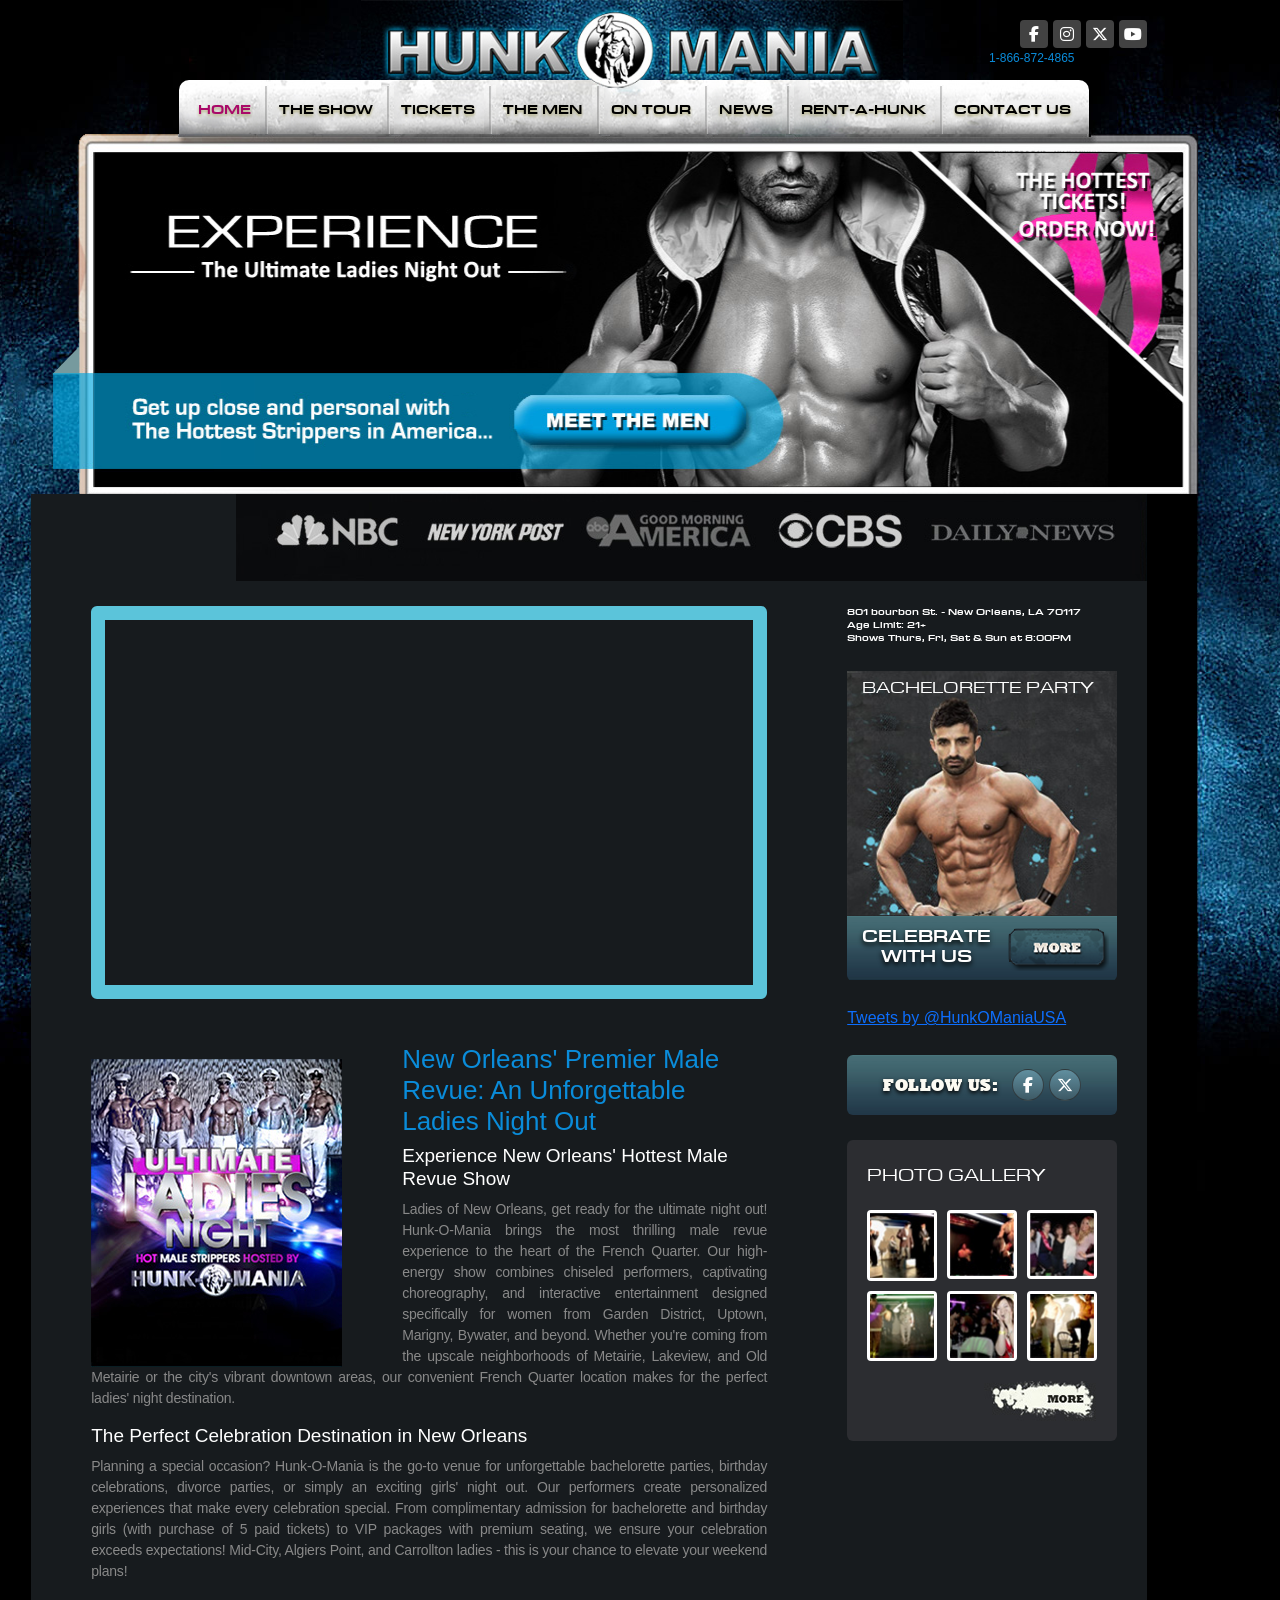
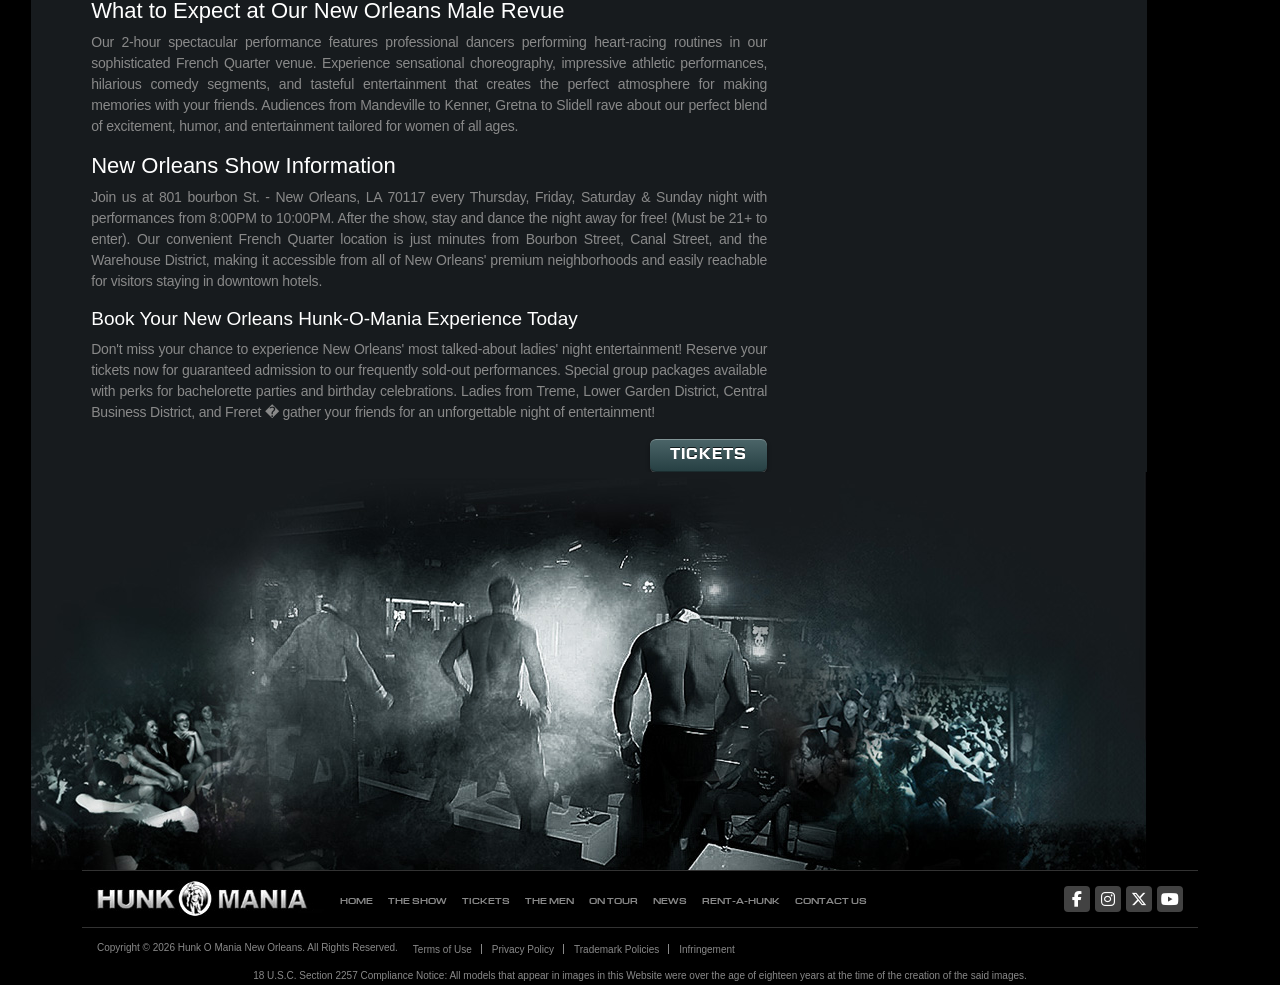
<file: public_html/index.html>
<!DOCTYPE html>
<html>
<head>
<meta charset="utf-8">
<meta name="viewport" content="width=device-width, initial-scale=1, shrink-to-fit=no">
<title>New Orleans' #1 Male Revue Show | Ladies Night Out | Hunk O Mania</title>
<meta name="description" content="Experience New Orleans' hottest male revue at Hunk-O-Mania! Perfect for bachelorette parties & girls' nights out. Shows every Fri/Sat in River North. Book now!">
<link rel="canonical" href="https://hunkomanianola.com" />
<meta name="keywords" Content="New Orleans male strippers, New Orleans bachelorette party, New Orleans male strip club">
<meta name="robots" content="index/follow">
<meta name="revisit-after" content="7 days">
<meta name="distribution" content="GLOBAL">
<meta name="classification" content="Entertainment, Nightlife">
<meta name="copyright" content="HunkOMania Male Strip Clubs 2026">
<meta name="author" content="Hunk-O-Mania Male Strippers New Orleans">
<meta http-equiv="Content-Type" content="text/html; charset=ISO-8859-1">

<!-- CSS BOOTSTRAP FILE -->
<link rel="stylesheet" type="text/css" href="assets/css/bootstrap.min.css">
<!-- FONTS FILE -->
<link href="https://fonts.googleapis.com/css2?family=Roboto:wght@300;400;500;700;900&display=swap" rel="stylesheet">
<link rel="stylesheet" type="text/css" href="assets/css/all.min.css">
<!-- OWL CAROUSEL -->
<link rel="stylesheet" type="text/css" href="assets/css/owl.carousel.min.css">
<!-- CUSTOM CSS -->
<link rel="stylesheet" type="text/css" href="assets/css/custom.css">
<!-- RWD CSS -->
<link rel="stylesheet" type="text/css" href="assets/css/responsive.css">
<!-- FAVICON -->
<link rel="shortcut icon" href="assets/images/favicon.ico" type="image/x-icon">
</head>

<body>

<!-- Preload facebook like btn !-->
<div id="fb-root"></div>
<script>(function(d, s, id) {
	var js, fjs = d.getElementsByTagName(s)[0];
	if (d.getElementById(id)) return;
	js = d.createElement(s); js.id = id;
	js.src = "//connect.facebook.net/en_US/all.js#xfbml=1";
	fjs.parentNode.insertBefore(js, fjs);
	}(document, 'script', 'facebook-jssdk'));
</script> 
<!-- End facebook !-->

<div id="wrap">
   <div class="main-wrap home-wrap">
    
    <!-- MAIN HEADER -->
    <div class="header">
      <div class="top-header">
        <div class="container">
          <div class="row">
            <div class="top-header-inner">
              <div class="brand-logo"><a href="index.html"><img src="assets/images/header-logo.png"  alt="Hunkomania" class="img-fluid"></a></div>
              <div class="header-social">
                <ul class="socail-icon">
                  <li>
                    <div data-show-faces="false" data-width="75" data-layout="button_count" data-send="false" data-href="https://www.facebook.com/HunkOManiaNYC" style="margin: 24px 5px 0px 20px; width: 75px; height: 20px; display: inline;" class="fb-like"></div>
                  </li>
                  <li class="facebook-icon"><a target="_blank" href="https://www.facebook.com/HunkOManiaNYC"><i class="fa-brands fa-facebook-f"></i></a></li>
                  <li class="instagram-icon"><a target="_blank" href="https://www.instagram.com/hunkomaniausa/"><i class="fa-brands fa-instagram"></i></a></li>
                  <li class="twitter-icon"><a target="_blank" href="https://x.com/hunkomaniausa"><i class="fa-brands fa-x-twitter"></i></a></li>
                  <li class="youtube-icon"><a target="_blank" href="https://www.youtube.com/user/usahunk"><i class="fa-brands fa-youtube"></i></a></li>
                </ul>
                <ul class="header-phone">
                  <li><a href="tel:1-866-872-4865">1-866-872-4865</a></li>
                </ul>
              </div>
            </div>
          </div>
          <div class="row">
            <div class="header-menu">
              <div class="navbar navbar-expand-lg"> <a class="navbar-brand" href="index.html"><img src="assets/images/hunkomania-md.png"  alt="Hunkomania" class="img-fluid"></a>
                <button class="navbar-toggler collapsed" type="button" data-bs-toggle="collapse" data-bs-target="#toggle-menu" aria-controls="toggle-menu" aria-expanded="false" aria-label="Toggle navigation"> <span></span> <span></span> <span></span> </button>
                <div class="collapse navbar-collapse" id="toggle-menu">
                  <ul class="navbar-nav m-auto">
                    <li><a class="active" href="index.html">Home</a></li>
                    <li class="dropdown dropdown-tickets"> <a href="../show.html">The Show</a> <span class="dropdown-toggle" href="#" role="button" data-bs-toggle="dropdown" aria-expanded="false"></span>
                      <ul class="dropdown-menu">
                        <h3><a href="../show.html">The Show</a></h3>
                        <li><a href="../show/schedule.html">Schedule</a></li>
                        <li><a href="https://www.hunk-o-mania.com/https://www.hunk-o-mania.com/show/testimonials.html">Testimonials</a></li>
                        <li><a href="https://www.hunk-o-mania.com/show/press.html">Press</a></li>
                      </ul>
                    </li>
                    <li class="dropdown dropdown-tickets"> <a href="https://fareharbor.com/embeds/book/newageproductions-hom/items/353501/calendar/2025/03/?flow=676271&full-items=yes">Tickets</a> <span class="dropdown-toggle" href="#" role="button" data-bs-toggle="dropdown" aria-expanded="false"></span>
                      <ul class="dropdown-menu">
                        <h3><a href="https://fareharbor.com/embeds/book/newageproductions-hom/items/353501/calendar/2025/03/?flow=676271&full-items=yes">TICKETS</a></h3>
                        <li><a href="https://fareharbor.com/embeds/book/newageproductions-hom/items/353501/calendar/2025/03/?flow=676271&full-items=yes?Screen=PROD&Product_Code=FRIT&Category_Code=">General Admission</a></li>
                        <li><a href="https://fareharbor.com/embeds/book/newageproductions-hom/items/353501/calendar/2025/03/?flow=676271&full-items=yes?Screen=PROD&Product_Code=NYGT&Category_Code=">General Group Tickets</a></li>
                        <li><a href="https://fareharbor.com/embeds/book/newageproductions-hom/items/353501/calendar/2025/03/?flow=676271&full-items=yes?Screen=PROD&Product_Code=SVIP&Category_Code=">VIP Single Tickets</a></li>
                        <li><a href="https://fareharbor.com/embeds/book/newageproductions-hom/items/353501/calendar/2025/03/?flow=676271&full-items=yes?Screen=PROD&Product_Code=VIPG&Category_Code=">VIP Group Tickets</a></li>
                        <li><a href="https://fareharbor.com/embeds/book/newageproductions-hom/items/353501/calendar/2025/03/?flow=676271&full-items=yes?Screen=CTGY&amp;Store_Code=HOM&amp;Category_Code=SEATING">Seating Charts</a></li>
                      </ul>
                    </li>
                    <li><a href="https://www.hunk-o-mania.com/the-men.html">The Men</a></li>
                    <li><a href="show/schedule.html">On Tour</a></li>
                    <li><a href="https://www.hunk-o-mania.com/show/press.html">News</a></li>
                    <li><a href="https://fareharbor.com/embeds/book/newageproductions-hom/items/353501/calendar/2025/03/?flow=676271&full-items=yes?Screen=PROD&amp;Store_Code=HOM&amp;Product_Code=RH">Rent-A-Hunk</a></li>
                    <li><a href="contact.html">Contact Us</a></li>
                  </ul>
                </div>
              </div>
            </div>
          </div>
        </div>
      </div>
    </div>
    <div class="hero-slider">
      <div class="container">
        <div class="row">
          <div class="col-sm-12">
            <div class="hero-inner">
              <center>
                <img class="coverimg img-fluid" src="assets/images/bannerShape.png" alt="Banner shape background" />
                <div class="slidershow owl-carousel owl-theme">
                  <div class="item"><img class="img-fluid" src="assets/images/banner1.jpg" alt="banner image" />
                    <div class="banner-menu">
                      <ul>
                        <li><a href="https://www.hunk-o-mania.com/the-men.html">See The Men</a></li>
                        <li><a href="https://fareharbor.com/embeds/book/newageproductions-hom/items/353501/calendar/2025/03/?flow=676271&full-items=yes">Get Hunk Tickets</a></li>
                      </ul>
                    </div>
                  </div>
                  <div class="item"><img class="img-fluid" src="assets/images/banner2.jpg" alt="banner 2">
                    <div class="banner-menu">
                      <ul>
                        <li><a href="https://www.hunk-o-mania.com/the-men.html">See The Men</a></li>
                        <li><a href="https://fareharbor.com/embeds/book/newageproductions-hom/items/353501/calendar/2025/03/?flow=676271&full-items=yes">Get Hunk Tickets</a></li>
                      </ul>
                    </div>
                  </div>
                  <div class="item"><img class="img-fluid" src="assets/images/banner3.jpg" alt="Banner image 3">
                    <div class="banner-menu">
                      <ul>
                        <li><a href="https://www.hunk-o-mania.com/the-men.html">See The Men</a></li>
                        <li><a href="https://fareharbor.com/embeds/book/newageproductions-hom/items/353501/calendar/2025/03/?flow=676271&full-items=yes">Get Hunk Tickets</a></li>
                      </ul>
                    </div>
                  </div>
                </div>
              </center>
            </div>
          </div>
        </div>
      </div>
    </div>
    
    <!-- MAIN CONTENT -->
    <div class="content">
      <div class="home-content">
        <div class="container">
          <div class="row">
            <div class="home-inner">
              <div class="slide-logo"> <img src="assets/images/logo-left.png" alt="Hunk O Mania Logo" class="img-fluid"> </div>
              <div class="slide-content">
                <div class="row">
                  <div class="col-lg-12">
                    <div class="trusted-logo"> <img src="assets/images/as_seen_ontv.jpg" alt="As Seen On" class="img-fluid"> </div>
                  </div>
                </div>
                <div class="home-video">
                  <div class="row">
                    <div class="col-lg-8 col-md-8">
                      <div class="video-box">
                        <div class="ratio ratio-16x9">
                          <iframe src="https://www.youtube.com/embed/u6808wm2q6o?si=9UHZufRtFRG2L_kq" title="YouTube video player" frameborder="0" allow="accelerometer; autoplay; clipboard-write; encrypted-media; gyroscope; picture-in-picture; web-share" referrerpolicy="strict-origin-when-cross-origin" allowfullscreen></iframe>
                        </div>
                      </div>
                      <div class="poster-section poster-content">
                        <div class="poster-img"> <img class="img-fluid" alt="Poster" src="assets/images/show_poster.jpg"> </div>
                        <h1>New Orleans' Premier Male Revue: An Unforgettable Ladies Night Out</h1>
<h2>Experience New Orleans' Hottest Male Revue Show</h2>
<p>Ladies of New Orleans, get ready for the ultimate night out! Hunk-O-Mania brings the most thrilling male revue experience to the heart of the French Quarter. Our high-energy show combines chiseled performers, captivating choreography, and interactive entertainment designed specifically for women from Garden District, Uptown, Marigny, Bywater, and beyond. Whether you're coming from the upscale neighborhoods of Metairie, Lakeview, and Old Metairie or the city's vibrant downtown areas, our convenient French Quarter location makes for the perfect ladies' night destination.</p>
<h2>The Perfect Celebration Destination in New Orleans</h2>
<p>Planning a special occasion? Hunk-O-Mania is the go-to venue for unforgettable bachelorette parties, birthday celebrations, divorce parties, or simply an exciting girls' night out. Our performers create personalized experiences that make every celebration special. From complimentary admission for bachelorette and birthday girls (with purchase of 5 paid tickets) to VIP packages with premium seating, we ensure your celebration exceeds expectations! Mid-City, Algiers Point, and Carrollton ladies - this is your chance to elevate your weekend plans!</p>
<h3>What to Expect at Our New Orleans Male Revue</h3>
<p>Our 2-hour spectacular performance features professional dancers performing heart-racing routines in our sophisticated French Quarter venue. Experience sensational choreography, impressive athletic performances, hilarious comedy segments, and tasteful entertainment that creates the perfect atmosphere for making memories with your friends. Audiences from Mandeville to Kenner, Gretna to Slidell rave about our perfect blend of excitement, humor, and entertainment tailored for women of all ages.</p>
<h3>New Orleans Show Information</h3>
<p>Join us at 801 bourbon St. - New Orleans, LA 70117 every Thursday, Friday, Saturday &amp; Sunday night with performances from 8:00PM to 10:00PM. After the show, stay and dance the night away for free! (Must be 21+ to enter). Our convenient French Quarter location is just minutes from Bourbon Street, Canal Street, and the Warehouse District, making it accessible from all of New Orleans' premium neighborhoods and easily reachable for visitors staying in downtown hotels.</p>
<h2>Book Your New Orleans Hunk-O-Mania Experience Today</h2>
<p>Don't miss your chance to experience New Orleans' most talked-about ladies' night entertainment! Reserve your tickets now for guaranteed admission to our frequently sold-out performances. Special group packages available with perks for bachelorette parties and birthday celebrations. Ladies from Treme, Lower Garden District, Central Business District, and Freret � gather your friends for an unforgettable night of entertainment!</p>
                        <div class="poster-readmore"> 
                           <a href="https://fareharbor.com/embeds/book/newageproductions-hom/items/353501/calendar/2025/03/?flow=676271&full-items=yes">
                          <button class="site-button">TICKETS</button></a> 
                        </div>
                      </div>
                    </div>
                    <div class="col-lg-4 col-md-4">
                      <div class="sidebar-widget">
                        <div class="fare-calendar"> 
                          <script src="https://fareharbor.com/embeds/script/calendar/newageproductions-hom/items/353501/?fallback=simple&full-items=yes&flow=676271"></script> 
                        
                        <h3>801 bourbon St. - New Orleans, LA 70117</h3>
                        <h3><strong>Age Limit:</strong> 21+</h3>
                        <h3><strong>Shows</strong> Thurs, Fri, Sat &amp; Sun at 8:00PM</h3>
                           </div>
                      <div class="bachelorette-men"> <img alt="BACHELORETTE PARTY" class="img-fluid" src="assets/images/bachelorette_man.png">
                        <div class="bachelorette-title">
                          <h3>Bachelorette party</h3>
                        </div>
                        <div class="celebrate-box">
                          <h3>Celebrate with us</h3>
                          <a href="show.html"><img src="assets/images/btn_more.png" alt=""></a> </div>
                      </div>
                      <div class="twitter-widget"> <a data-widget-id="368392403058581504" data-tweet-limit="2" height="240" width="100%" class="twitter-timeline" href="https://twitter.com/HunkOManiaUSA">Tweets by @HunkOManiaUSA</a> 
                        <script>!function(d,s,id){var js,fjs=d.getElementsByTagName(s)[0],p=/^https:/.test(d.location)?'http':'https';if(!d.getElementById(id)){js=d.createElement(s);js.id=id;js.src=p+"://platform.twitter.com/widgets.js";fjs.parentNode.insertBefore(js,fjs);}}(document,"script","twitter-wjs");</script>
                        <div class="twitter-icons">
                          <h3>Follow Us:</h3>
                          <ul>
                            <li><a target="_blank" href="https://www.facebook.com/HunkomaniaUSA"><span class="fa-brands fa-facebook-f"></span></a></li>
                            <li><a target="_blank" href="https://x.com/hunkomaniausa"><span class="fa-brands fa-x-twitter"></span></a></li>
                          </ul>
                        </div>
                      </div>
                      <div class="photo-gallery">
                        <h2>Photo Gallery</h2>
                        <ul>
                          <li><a href=""><img src="assets/images/photo_gallery_1.png" alt="Photo Gallery" class="img-fluid"></a></li>
                          <li><a href=""><img src="assets/images/photo_gallery_2.png" alt="Photo Gallery" class="img-fluid"></a></li>
                          <li><a href=""><img src="assets/images/photo_gallery_3.png" alt="Photo Gallery" class="img-fluid"></a></li>
                          <li><a href=""><img src="assets/images/photo_gallery_4.png" alt="Photo Gallery" class="img-fluid"></a></li>
                          <li><a href=""><img src="assets/images/photo_gallery_5.png" alt="Photo Gallery" class="img-fluid"></a></li>
                          <li><a href=""><img src="assets/images/photo_gallery_6.png" alt="Photo Gallery" class="img-fluid"></a></li>
                        </ul>
                        <div class="photo-more"> <a href="https://www.hunk-o-mania.com/show/photos.html"><img class="img-fluid" alt="Photo Gallery" src="assets/images/readmore-btn.png"></a> </div>
                      </div>
                    </div>
                  </div>
                </div>
              </div>
              <div class="poster-bottom"> <img alt="Hunkamania Mens" src="assets/images/page_bg.jpg" class="img-fluid"> </div>
            </div>
          </div>
        </div>
      </div>
    </div>
  </div>
  
  <!-- MAIN FOOTER -->
  <div class="footer">
    <div class="container">
      <div class="row">
        <div class="footer-inner">
          <div class="footer-menu">
            <div class="footer-logo"> <a href="index.html"><img src="assets/images/hunkomania_logo_small.png" alt="Hunkamania" class="img-fluid"></a> </div>
            <ul>
              <li><a href="index.html">Home</a></li>
              <li><a href="show.html">The Show</a></li>
              <li><a href="https://fareharbor.com/embeds/book/newageproductions-hom/items/353501/calendar/2025/03/?flow=676271&full-items=yes">Tickets</a></li>
              <li><a href="https://www.hunk-o-mania.com/the-men.html">The Men</a></li>
              <li><a href="show/schedule.html">On Tour</a></li>
              <li><a href="https://www.hunk-o-mania.com/show/press.html">News</a></li>
              <li><a href="https://fareharbor.com/embeds/book/newageproductions-hom/items/353501/calendar/2025/03/?flow=676271&full-items=yes?Screen=PROD&Store_Code=HOM&Product_Code=RH">Rent-A-Hunk</a></li>
              <li><a href="contact.html">Contact Us</a></li>
            </ul>
          </div>
          <div class="footer-social">
            <ul>
              <li class="facebook-icon"><a target="_blank" href="https://www.facebook.com/HunkOManiaNYC"><i class="fa-brands fa-facebook-f"></i></a></li>
              <li class="instagram-icon"><a target="_blank" href="https://www.instagram.com/hunkomaniausa/"><i class="fa-brands fa-instagram"></i></a></li>
              <li class="twitter-icon"><a target="_blank" href="https://x.com/hunkomaniausa"><i class="fa-brands fa-x-twitter"></i></a></li>
              <li class="youtube-icon"><a target="_blank" href="https://www.youtube.com/user/usahunk"><i class="fa-brands fa-youtube"></i></a></li>
            </ul>
          </div>
        </div>
        <div class="footer-bottom">
          <div class="footer-copyright">
            <p>Copyright &copy; 2026 Hunk O Mania New Orleans. All Rights Reserved.</p>
            <div class="footer-info">
              <ul>
                <li><a href="https://hunk-o-mania.com/terms.html">Terms of Use</a></li>
                <li><a href="https://hunk-o-mania.com/privacy_policy.html">Privacy Policy</a></li>
                <li><a href="https://hunk-o-mania.com/trademark_policies.html">Trademark Policies</a></li>
                <li><a href="https://hunk-o-mania.com/infringement.html">Infringement</a></li>
              </ul>
            </div>
          </div>
          <div class="powerdby-link">
            <ul>
              <li> <a target="_blank" href=""></a></li>
            </ul>
          </div>
        </div>
        <div class="footer-message">
          <p>18 U.S.C. Section 2257 Compliance Notice: All models that appear in images in this Website were over the age of eighteen years at the time of the creation of the said images.</p>
        </div>
      </div>
    </div>
  </div>
  <!-- MAIN FOOTER / --> 
  
</div>
</div>

<!-- JQUERY FILE --> 
<script type="text/javascript" src="assets/jquery/jquery-3.7.1.min.js"></script> 
<script type="text/javascript" src="assets/jquery/bootstrap.bundle.min.js"></script> 

<!-- OWL CAROUSEL --> 
<script type="text/javascript" src="assets/jquery/owl.carousel.min.js"></script> 
<script>
$('.slidershow').owlCarousel({
    loop:true,
    margin:10,
    nav:false,
	autoplay:true,
    autoplayTimeout:4000000,
	items: 1,
	animateIn: 'fadeIn',
    animateOut: 'fadeOut',
});
</script>
</body>
</html>
</file>
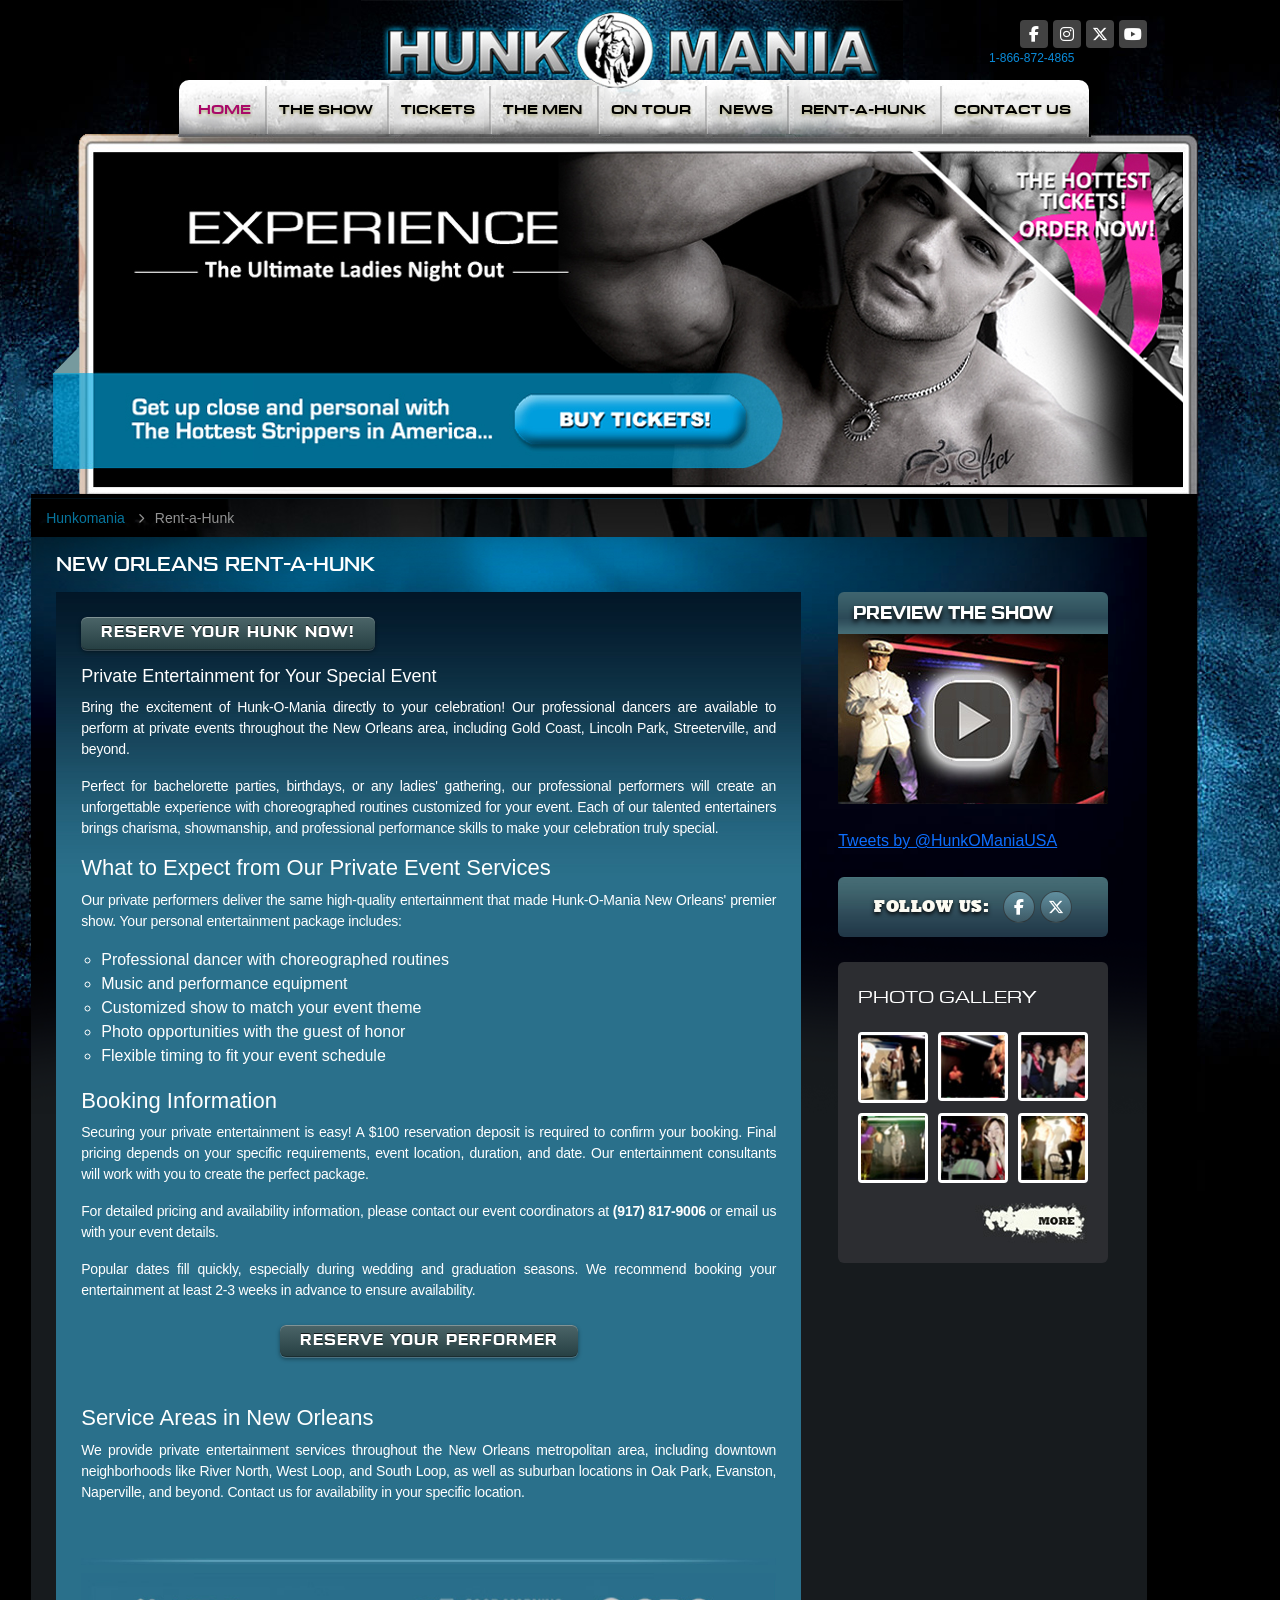
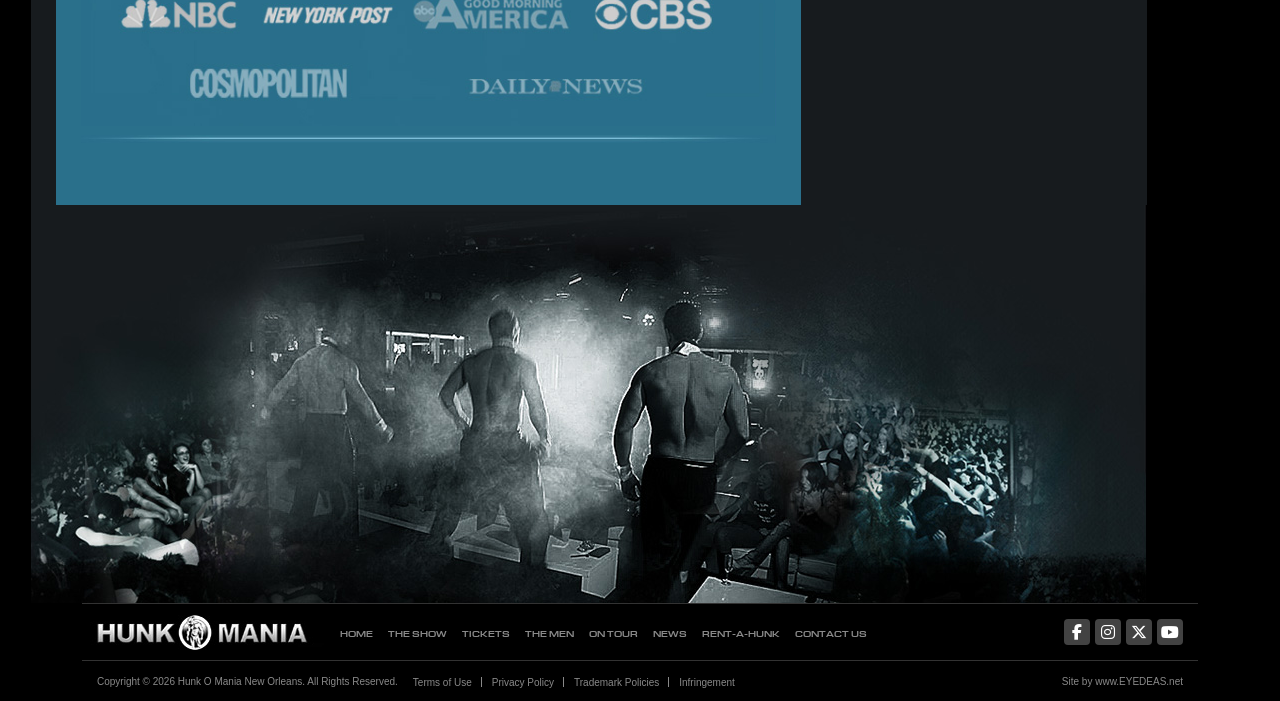
<file: public_html/rent-a-hunk.html>
<!DOCTYPE html>
<html>
<head>

    <meta charset="utf-8">
    <meta name="viewport" content="width=device-width, initial-scale=1, shrink-to-fit=no">

<title>Hire Male Dancers in New Orleans | Private Parties | Rent-A-Hunk Service</title>
<meta name="description" content="Book professional male dancers for your private event in New Orleans. Perfect for bachelorette parties, birthdays, and special occasions in Gold Coast, Lincoln Park, or anywhere in New Orleansland.">
<link rel="canonical" href="https://hunkomanianola.com/rent-a-hunk.html" />
<meta name="keywords" content="hire male dancers New Orleans, rent a male stripper, private male revue, bachelorette party entertainment, New Orleans private dancers, exotic dancers for hire, male entertainers New Orleans, private party performers, birthday surprise dancers, in-home male entertainment">
<meta name="robots" content="index/follow">
<meta name="revisit-after" content="7 days">
<meta name="distribution" content="GLOBAL">
<meta name="classification" content="Entertainment, Nightlife">
<meta name="copyright" content="Copyright © 2025 Hunk-O-Mania New Orleans. All Rights Reserved.">
<meta name="author" content="Hunk-O-Mania New Orleans">
	
<meta http-equiv="Content-Type" content="text/html; charset=iso-8859-1">

    <!-- CSS BOOTSTRAP FILE -->
	<link rel="stylesheet" type="text/css" href="assets/css/bootstrap.min.css">

	<!-- FONTS FILE -->
	<link href="https://fonts.googleapis.com/css2?family=Roboto:wght@300;400;500;700;900&display=swap" rel="stylesheet">
	<link rel="stylesheet" type="text/css" href="assets/css/all.min.css">

	<!-- CUSTOM CSS -->
	<link rel="stylesheet" type="text/css" href="assets/css/custom.css">

	<!-- RWD CSS -->
	<link rel="stylesheet" type="text/css" href="assets/css/responsive.css">

	<!-- FAVICON -->
	<link rel="shortcut icon" href="assets/images/favicon.ico" type="image/x-icon">

</head>

<body class="youtube-video">

<!-- Preload facebook like btn !--> 
<div id="fb-root"></div>
<script>(function(d, s, id) {
  var js, fjs = d.getElementsByTagName(s)[0];
  if (d.getElementById(id)) return;
  js = d.createElement(s); js.id = id;
  js.src = "//connect.facebook.net/en_US/all.js#xfbml=1";
  fjs.parentNode.insertBefore(js, fjs);
}(document, 'script', 'facebook-jssdk'));</script>
<!-- End facebook !-->

<div id="wrap">
    <div class="main-wrap home-wrap">
        
        <!-- MAIN HEADER -->
        <div class="header">
            <div class="top-header">
                <div class="container">
                    <div class="row">
                        <div class="top-header-inner">
                            <div class="brand-logo"><a href="index.html"><img src="assets/images/header-logo.png"  alt="Hunkomania" class="img-fluid"></a></div>
                            <div class="header-social">
								<ul class="socail-icon">
									<li><div data-show-faces="false" data-width="75" data-layout="button_count" data-send="false" data-href="https://www.facebook.com/HunkOManiaNYC" style="margin: 24px 5px 0px 20px; width: 75px; height: 20px; display: inline;" class="fb-like"></div></li>
									<li class="facebook-icon"><a target="_blank" href="https://www.facebook.com/HunkOManiaNYC"><i class="fa-brands fa-facebook-f"></i></a></li>
									<li class="instagram-icon"><a target="_blank" href="https://www.instagram.com/hunkomaniausa/"><i class="fa-brands fa-instagram"></i></a></li>
									<li class="twitter-icon"><a target="_blank" href="https://x.com/hunkomaniausa"><i class="fa-brands fa-x-twitter"></i></a></li>
									<li class="youtube-icon"><a target="_blank" href="https://www.youtube.com/user/usahunk"><i class="fa-brands fa-youtube"></i></a></li>	
                                </ul>
                                <ul class="header-phone">
                                  <li><a href="tel:1-866-872-4865">1-866-872-4865</a></li>
                                </ul>
                            </div>
                        </div>
                    </div>

                    <div class="row">
                        <div class="header-menu">
							<div class="navbar navbar-expand-lg">
                              <a class="navbar-brand" href="index.html"><img src="assets/images/hunkomania-md.png"  alt="Hunkomania" class="img-fluid"></a>
                              
                              <button class="navbar-toggler collapsed" type="button" data-bs-toggle="collapse" data-bs-target="#toggle-menu" aria-controls="toggle-menu" aria-expanded="false" aria-label="Toggle navigation">
                                  <span></span>
								  <span></span>
								  <span></span>
                              </button>

                              <div class="collapse navbar-collapse" id="toggle-menu">
									<ul class="navbar-nav m-auto">
                                      <li><a class="active" href="index.html">Home</a></li>
                                  
                                        <li class="dropdown dropdown-tickets">
                                            <a href="../show.html">The Show</a>
                                            <span class="dropdown-toggle" href="#" role="button" data-bs-toggle="dropdown" aria-expanded="false"></span>
											<ul class="dropdown-menu">
												<h3><a href="../show.html">The Show</a></h3>
												<li><a href="../show/schedule.html">Schedule</a></li>
												<li><a href="https://www.hunk-o-mania.com/https://www.hunk-o-mania.com/show/testimonials.html">Testimonials</a></li>
												<li><a href="https://www.hunk-o-mania.com/show/press.html">Press</a></li>
											</ul>
										</li>

										<li class="dropdown dropdown-tickets">
											<a href="https://fareharbor.com/embeds/book/newageproductions-hom/items/353501/calendar/2025/03/?flow=676271&full-items=yes">Tickets</a>
											<span class="dropdown-toggle" href="#" role="button" data-bs-toggle="dropdown" aria-expanded="false"></span>
											<ul class="dropdown-menu">
											  <h3><a href="https://fareharbor.com/embeds/book/newageproductions-hom/items/353501/calendar/2025/03/?flow=676271&full-items=yes">TICKETS</a></h3>
											  <li><a href="https://fareharbor.com/embeds/book/newageproductions-hom/items/353501/calendar/2025/03/?flow=676271&full-items=yes?Screen=PROD&Product_Code=FRIT&Category_Code=">General Admission</a></li>
											  <li><a href="https://fareharbor.com/embeds/book/newageproductions-hom/items/353501/calendar/2025/03/?flow=676271&full-items=yes?Screen=PROD&Product_Code=NYGT&Category_Code=">General Group Tickets</a></li>
											  <li><a href="https://fareharbor.com/embeds/book/newageproductions-hom/items/353501/calendar/2025/03/?flow=676271&full-items=yes?Screen=PROD&Product_Code=SVIP&Category_Code=">VIP Single Tickets</a></li>
											  <li><a href="https://fareharbor.com/embeds/book/newageproductions-hom/items/353501/calendar/2025/03/?flow=676271&full-items=yes?Screen=PROD&Product_Code=VIPG&Category_Code=">VIP Group Tickets</a></li>
											  <li><a href="https://fareharbor.com/embeds/book/newageproductions-hom/items/353501/calendar/2025/03/?flow=676271&full-items=yes?Screen=CTGY&amp;Store_Code=HOM&amp;Category_Code=SEATING">Seating Charts</a></li>
											</ul>
										</li>
										<li><a href="https://www.hunk-o-mania.com/the-men.html">The Men</a></li>
										<li><a href="show/schedule.html">On Tour</a></li>
										<li><a href="https://www.hunk-o-mania.com/show/press.html">News</a></li>
										<li><a href="https://fareharbor.com/embeds/book/newageproductions-hom/items/353501/calendar/2025/03/?flow=676271&full-items=yes?Screen=PROD&amp;Store_Code=HOM&amp;Product_Code=RH">Rent-A-Hunk</a></li>
										<li><a href="contact.html">Contact Us</a></li>
									</ul>
								</div>
							</div>
                        </div>   
                    </div>
                </div>
            </div>
        </div>  

		<div class="bannerSection">
			<div class="container">
				<div class="row">
					<div class="col-sm-12">
						<center>
							<img class="coverimg" src="assets/images/bannerShape.png" />
							<a href="https://fareharbor.com/embeds/book/newageproductions-hom/items/353501/calendar/2025/03/?flow=676271&full-items=yes"><img alt="Winnipeg Male Strip Club"  class="bannerImg" src="assets/images/banner_rentahunk.jpg" /></a>
						</center>
					</div>	
				</div>
			</div>
		</div>

        <!-- MAIN CONTENT -->
        <div class="content">
			
			<div class="home-content">	
				<div class="container">
					<div class="row">
						<div class="home-inner">
							<div class="slide-logo">
								<img src="assets/images/logo-left.png" alt="Hunkomania" class="img-fluid">
							</div>
							<div class="slide-content location-area">
								<div class="row">
									<div class="col-lg-12">
										<div class="page-breadcrumb">
											<ul>
												<li><a href="index.html">Hunkomania</a></li>
												<li><span>Rent-a-Hunk</span></li>
												
											</ul>
										</div>
									</div>
								</div>

								<div class="location-inner">
									<div class="row">
										<div class="col-lg-12">
											<div class="location-title">
												<h1>New Orleans Rent-a-Hunk</h1>
											</div>
										</div>	
									</div>

									<div class="row">
										<div class="col-lg-8 col-md-8 location-left">
											<div class="location-general">
												<!-- <div class="location-header">
													<ul>
														<li><a href="show.html" class="active">About The Show</a></li>
														<li><a href="https://www.hunk-o-mania.com/the-men.html">The Men</a></li>
														<li><a href="show/photos.html">Photos</a></li>
														<li><a href="https://www.hunk-o-mania.com/show/videos.html">Videos</a></li>
														<li><a href="show/schedule.html">Schedule</a></li>
														<li><a href="https://www.hunk-o-mania.com/show/testimonials.html">Testimonials</a></li>
														<li><a href="https://www.hunk-o-mania.com/show/press.html">Press</a></li>
														<li><a href="show/employment.html">Employment</a></li>
													</ul>
												</div> -->

												<div class="location-content">		
													<div class="poster-content">
														<a href="https://fareharbor.com/embeds/book/newageproductions-hom/items/353501/calendar/2025/03/?flow=676271&full-items=yes?Screen=PROD&Store_Code=HOM&Product_Code=RH"><button class="site-button">RESERVE YOUR HUNK NOW!</button></a>
														<p></p>
														<h2>Private Entertainment for Your Special Event</h2>
														<p>Bring the excitement of Hunk-O-Mania directly to your celebration! Our professional dancers are available to perform at private events throughout the New Orleans area, including Gold Coast, Lincoln Park, Streeterville, and beyond.</p>
														<p>Perfect for bachelorette parties, birthdays, or any ladies' gathering, our professional performers will create an unforgettable experience with choreographed routines customized for your event. Each of our talented entertainers brings charisma, showmanship, and professional performance skills to make your celebration truly special.</p>
														<h3>What to Expect from Our Private Event Services</h3>
													  <p>Our private performers deliver the same high-quality entertainment that made Hunk-O-Mania New Orleans' premier show. Your personal entertainment package includes:</p>
														<ul>
															<li>Professional dancer with choreographed routines</li>
															<li>Music and performance equipment</li>
															<li>Customized show to match your event theme</li>
															<li>Photo opportunities with the guest of honor</li>
															<li>Flexible timing to fit your event schedule</li>
														</ul>
														<h3>Booking Information</h3>
														<p>Securing your private entertainment is easy! A $100 reservation deposit is required to confirm your booking. Final pricing depends on your specific requirements, event location, duration, and date. Our entertainment consultants will work with you to create the perfect package.</p>
														<p>For detailed pricing and availability information, please contact our event coordinators at <strong>(917) 817-9006</strong> or email us with your event details.</p>
														<p>Popular dates fill quickly, especially during wedding and graduation seasons. We recommend booking your entertainment at least 2-3 weeks in advance to ensure availability.</p>
														<div class="text-center mt-4 mb-5">
															<a href="https://fareharbor.com/embeds/book/newageproductions-hom/items/353501/calendar/2025/03/?flow=676271&full-items=yes?Screen=PROD&Store_Code=HOM&Product_Code=RH"><button class="site-button">RESERVE YOUR PERFORMER</button></a>
														</div>
														<h3>Service Areas in New Orleans</h3>
														<p>We provide private entertainment services throughout the New Orleans metropolitan area, including downtown neighborhoods like River North, West Loop, and South Loop, as well as suburban locations in Oak Park, Evanston, Naperville, and beyond. Contact us for availability in your specific location.</p>
												  </div>

													<div class="location-credentails">
														<img src="assets/images/show_bar_highlight.jpg" class="img-fluid">
														<img src="assets/images/show_credentials.jpg" class="img-fluid">
														<img src="assets/images/show_bar_highlight.jpg" class="img-fluid">
													</div>	
												</div>
											</div>
										</div>
										<div class="col-lg-4 col-md-4 location-right">
											<div class="sidebar-widget">
												<div class="youtube-box">
													<div class="youtube-title">
														<h3>Preview The Show</h3>
													</div>
													<a href="javascript:();" data-bs-toggle="modal" data-bs-target="#location-video"><img alt="Preview The Show" class="img-fluid" src="assets/images/show_youtube_preview.jpg"></a>
												</div>

												<div class="twitter-widget">
													<a data-widget-id="368392403058581504" data-tweet-limit="2" height="240" width="100%" class="twitter-timeline" href="https://twitter.com/HunkOManiaUSA">Tweets by @HunkOManiaUSA</a> 
													<script>!function(d,s,id){var js,fjs=d.getElementsByTagName(s)[0],p=/^https:/.test(d.location)?'http':'https';if(!d.getElementById(id)){js=d.createElement(s);js.id=id;js.src=p+"://platform.twitter.com/widgets.js";fjs.parentNode.insertBefore(js,fjs);}}(document,"script","twitter-wjs");</script> 
													<div class="twitter-icons mt-4">
														<h3>Follow Us:</h3>
														<ul>
															<li><a target="_blank" href="https://www.facebook.com/HunkomaniaUSA"><span class="fa-brands fa-facebook-f"></span></a></li>
															<li><a target="_blank" href="https://x.com/hunkomaniausa"><span class="fa-brands fa-x-twitter"></span></a></li>
														</ul>
													</div>
												</div>

												<div class="photo-gallery">
													<h2>Photo Gallery</h2>
													<ul>
														<li><a href=""><img src="assets/images/photo_gallery_1.png" alt="Photo Gallery" class="img-fluid"></a></li>
														<li><a href=""><img src="assets/images/photo_gallery_2.png" alt="Photo Gallery" class="img-fluid"></a></li>
														<li><a href=""><img src="assets/images/photo_gallery_3.png" alt="Photo Gallery" class="img-fluid"></a></li>
														<li><a href=""><img src="assets/images/photo_gallery_4.png" alt="Photo Gallery" class="img-fluid"></a></li>
														<li><a href=""><img src="assets/images/photo_gallery_5.png" alt="Photo Gallery" class="img-fluid"></a></li>
														<li><a href=""><img src="assets/images/photo_gallery_6.png" alt="Photo Gallery" class="img-fluid"></a></li>
													</ul>
													<div class="photo-more">
														<a href="https://www.hunk-o-mania.com/show/photos.html"><img class="img-fluid" alt="Photo Gallery" src="assets/images/readmore-btn.png"></a>
													</div>	
												</div>
											</div>
										</div>
									</div>

								</div>
								
								
								<div class="poster-bottom">
									<img alt="Hunkamania Mens" src="assets/images/page_bg.jpg" class="img-fluid">
								</div>
							</div>
						</div>
					</div>
				</div>
			</div>
        
		</div>

        <!-- MAIN FOOTER -->
        <div class="footer">
            <div class="container">
				<div class="row">
					<div class="footer-inner">
						<div class="footer-menu">
							<div class="footer-logo">
								<a href="index.html"><img src="assets/images/hunkomania_logo_small.png" alt="Hunkamania" class="img-fluid"></a>
							</div>
							<ul>
								<li><a href="index.html">Home</a></li>
								<li><a href="show.html">The Show</a></li>
								<li><a href="https://fareharbor.com/embeds/book/newageproductions-hom/items/353501/calendar/2025/03/?flow=676271&full-items=yes">Tickets</a></li>
								<li><a href="https://www.hunk-o-mania.com/the-men.html">The Men</a></li>
								<li><a href="show/schedule.html">On Tour</a></li>
								<li><a href="https://www.hunk-o-mania.com/show/press.html">News</a></li>
								<li><a href="https://fareharbor.com/embeds/book/newageproductions-hom/items/353501/calendar/2025/03/?flow=676271&full-items=yes?Screen=PROD&Store_Code=HOM&Product_Code=RH">Rent-A-Hunk</a></li>
								<li><a href="contact.html">Contact Us</a></li>
							</ul>
						</div>

						<div class="footer-social">
							<ul>
								<li class="facebook-icon"><a target="_blank" href="https://www.facebook.com/HunkOManiaNYC"><i class="fa-brands fa-facebook-f"></i></a></li>
								<li class="instagram-icon"><a target="_blank" href="https://www.instagram.com/hunkomaniausa/"><i class="fa-brands fa-instagram"></i></a></li>
								<li class="twitter-icon"><a target="_blank" href="https://x.com/hunkomaniausa"><i class="fa-brands fa-x-twitter"></i></a></li>
								<li class="youtube-icon"><a target="_blank" href="https://www.youtube.com/user/usahunk"><i class="fa-brands fa-youtube"></i></a></li>
							</ul>
						</div>
					</div>
					
					<div class="footer-bottom">
						<div class="footer-copyright">
							<p>Copyright &copy; 2026 Hunk O Mania New Orleans. All Rights Reserved.</p>
							<div class="footer-info">
								<ul>
									<li><a href="https://hunk-o-mania.com/terms.html">Terms of Use</a></li>
									<li><a href="https://hunk-o-mania.com/privacy_policy.html">Privacy Policy</a></li>
									<li><a href="https://hunk-o-mania.com/trademark_policies.html">Trademark Policies</a></li>
									<li><a href="https://hunk-o-mania.com/infringement.html">Infringement</a></li>
								</ul>
							</div>
						</div>
						
						
						<div class="powerdby-link">
							<ul>
								<li>Site by <a target="_blank" href="https://www.eyedeas.net">www.EYEDEAS.net</a></li>
							</ul>
						</div>
					</div>
				</div>
			</div>
        </div>
		<!-- MAIN FOOTER / -->
		
    </div>
    
</div>

<!-- VIDEO YOUTUBE POPUP -->
<div class="modal fade custom-modal" id="location-video" tabindex="-1" aria-labelledby="home-modal-video" aria-hidden="true">
    <div class="modal-dialog modal-dialog-centered modal-lg">
        <div class="modal-content">
            <div class="modal-body">
                <div class="ratio ratio-16x9">
                    <iframe src="https://www.youtube.com/embed/oyd-UQwrBEg" title="YouTube video" allowfullscreen></iframe>
                </div>
            </div>
            <button type="button" class="btn-close" data-bs-dismiss="modal" aria-label="Close"></button>
        </div>
    </div>
</div>

<!-- JQUERY FILE -->
<script type="text/javascript" src="assets/jquery/jquery-3.7.1.min.js"></script>
<script type="text/javascript" src="assets/jquery/bootstrap.bundle.min.js"></script>

</body>
</html>
</file>
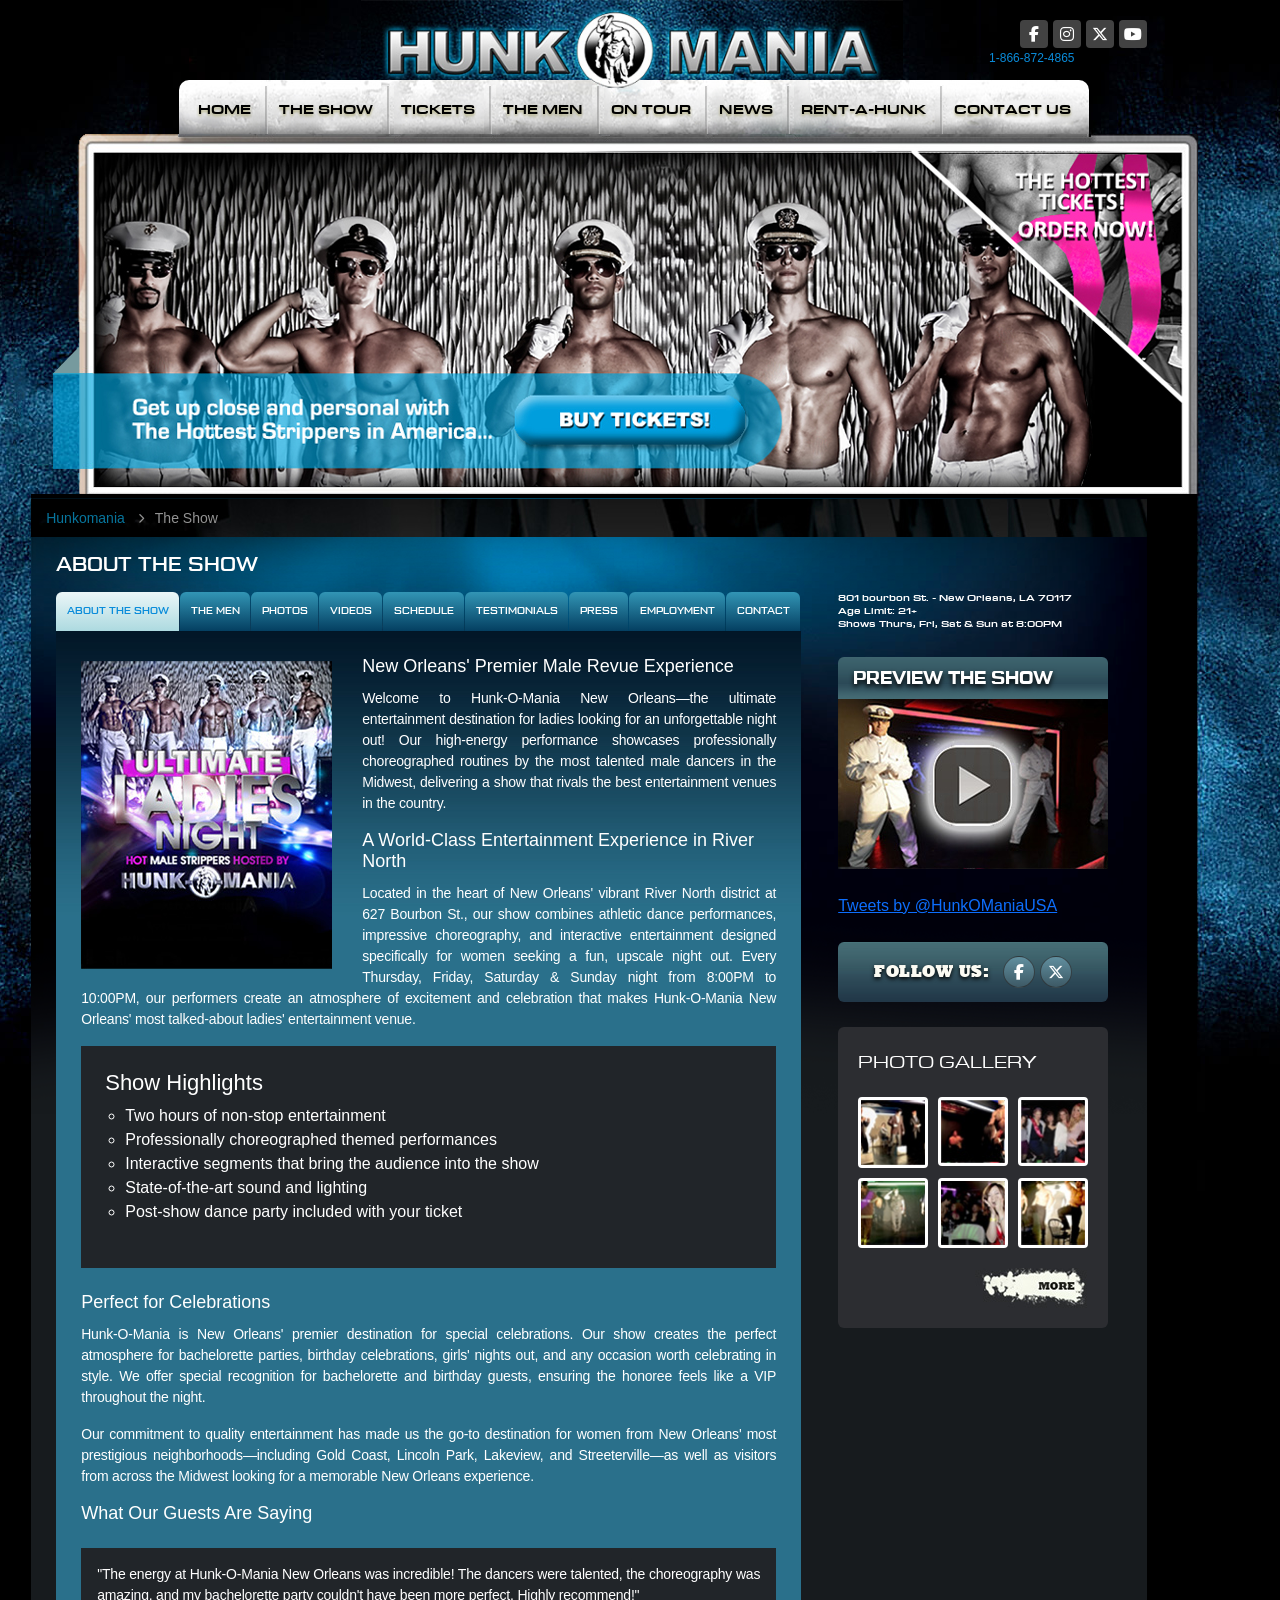
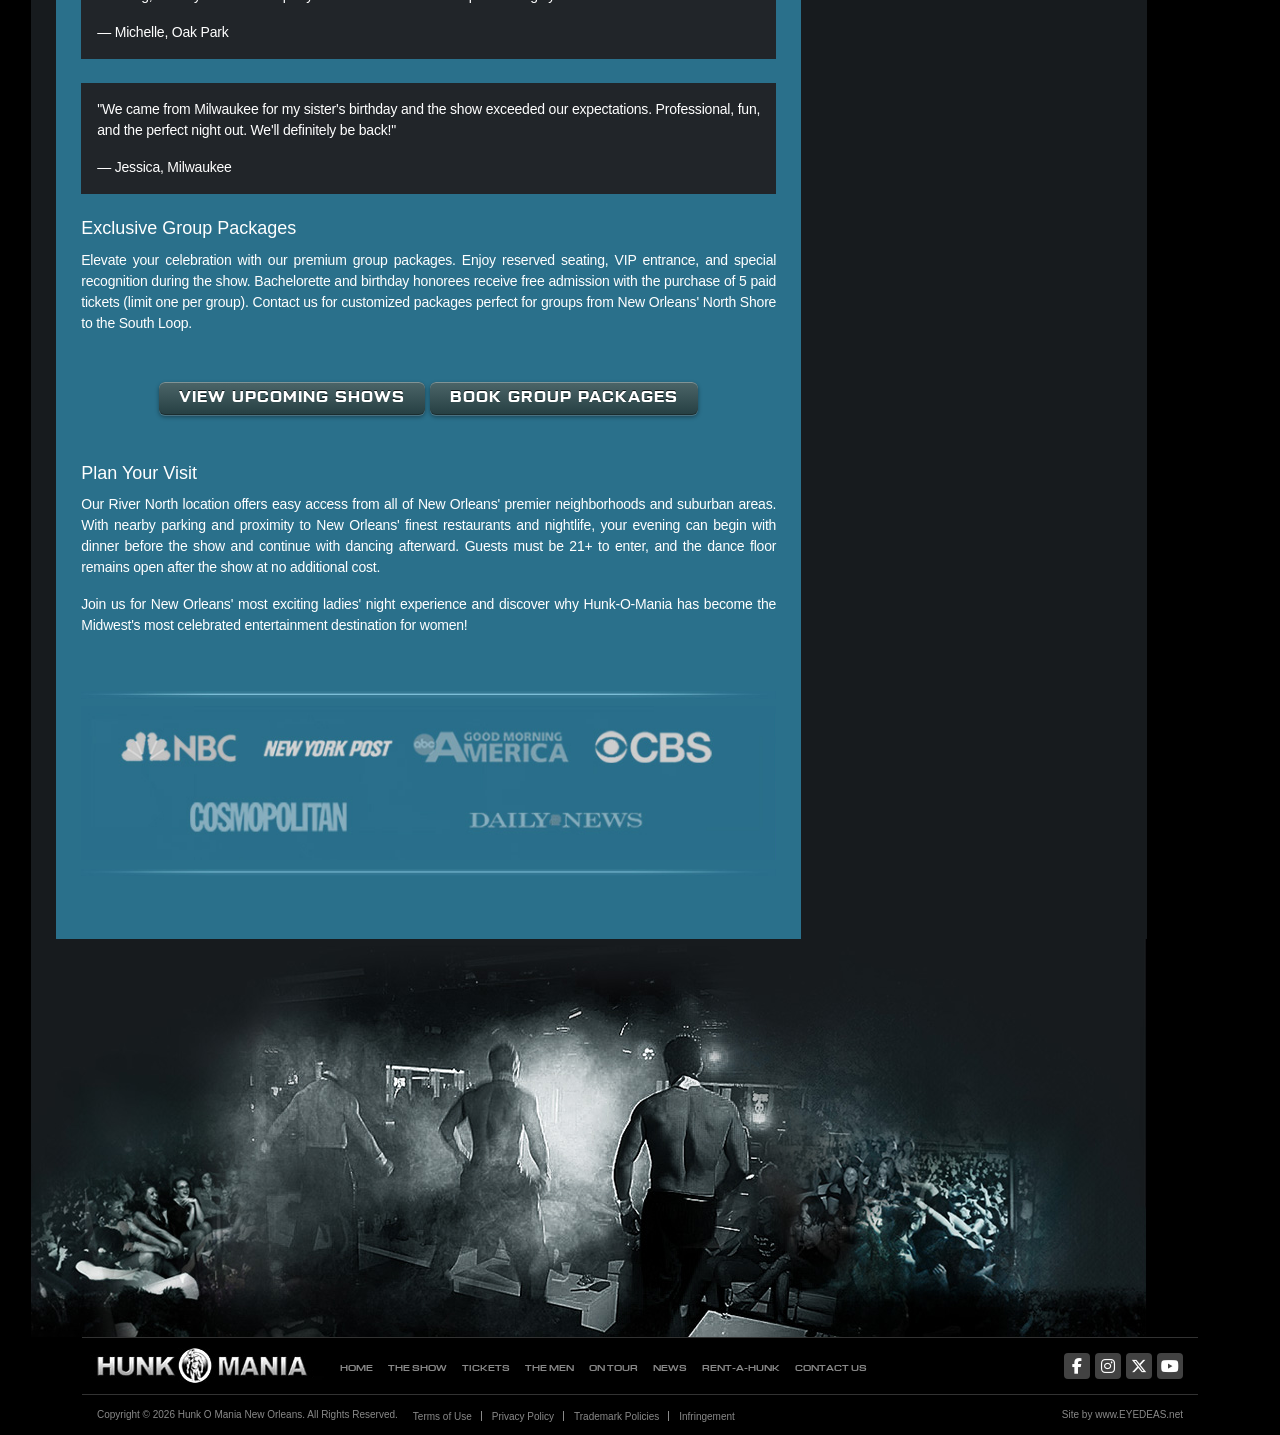
<file: public_html/show.html>
<!DOCTYPE html>
<html>
<head>

<meta charset="utf-8">
<meta name="viewport" content="width=device-width, initial-scale=1">

<title>New Orleans' #1 Male Revue Show | Hunk-O-Mania Show Details | Ladies Night</title>
<meta name="description" content="Experience New Orleans' premier male revue show at Hunk-O-Mania. Exhilirating 2-hour performances featuring professional dancers. Perfect bachelorette parties and ladies night out!">
<link rel="canonical" href="https://hunkomanianola.com/show.html" />
<meta name="keywords" content="New Orleans male revue show, Hunk-O-Mania performance, male strip show New Orleans, ladies night entertainment, River North nightlife, bachelorette party venue, male dancers New Orleans, adult entertainment show, New Orleans weekend shows, girls night out activities">
<meta name="robots" content="index/follow">
<meta name="revisit-after" content="7 days">
<meta name="comments" content="Male Strippers - Hunk-o-mania, exotic male dancers, stripper, strip club">
<meta name="distribution" content="GLOBAL">
<meta name="classification" content="Entertainment, Nightlife">
<meta name="copyright" content="Copyright © 2025 Hunk-O-Mania New Orleans. All Rights Reserved.">
<meta name="author" content="Hunk-O-Mania New Orleans">

    <!-- CSS BOOTSTRAP FILE -->
	<link rel="stylesheet" type="text/css" href="assets/css/bootstrap.min.css">

	<!-- FONTS FILE -->
	<link href="https://fonts.googleapis.com/css2?family=Roboto:wght@300;400;500;700;900&display=swap" rel="stylesheet">
	<link rel="stylesheet" type="text/css" href="assets/css/all.min.css">

	<!-- CUSTOM CSS -->
	<link rel="stylesheet" type="text/css" href="assets/css/custom.css">

	<!-- RWD CSS -->
	<link rel="stylesheet" type="text/css" href="assets/css/responsive.css">

	<!-- FAVICON -->
	<link rel="shortcut icon" href="assets/images/favicon.ico" type="image/x-icon">

</head>

<body class="youtube-video">

<!-- Preload facebook like btn !--> 
<div id="fb-root"></div>
<script>(function(d, s, id) {
  var js, fjs = d.getElementsByTagName(s)[0];
  if (d.getElementById(id)) return;
  js = d.createElement(s); js.id = id;
  js.src = "//connect.facebook.net/en_US/all.js#xfbml=1";
  fjs.parentNode.insertBefore(js, fjs);
}(document, 'script', 'facebook-jssdk'));</script>
<!-- End facebook !-->

<div id="wrap">
    <div class="main-wrap home-wrap">
        
        <!-- MAIN HEADER -->
        <div class="header">
            <div class="top-header">
                <div class="container">
                    <div class="row">
                        <div class="top-header-inner">
                            <div class="brand-logo"><a href="index.html"><img src="assets/images/header-logo.png"  alt="Hunkomania" class="img-fluid"></a></div>
                            <div class="header-social">
								<ul class="socail-icon">
									<li><div data-show-faces="false" data-width="75" data-layout="button_count" data-send="false" data-href="https://www.facebook.com/HunkOManiaNYC" style="margin: 24px 5px 0px 20px; width: 75px; height: 20px; display: inline;" class="fb-like"></div></li>
									<li class="facebook-icon"><a target="_blank" href="https://www.facebook.com/HunkOManiaNYC"><i class="fa-brands fa-facebook-f"></i></a></li>
									<li class="instagram-icon"><a target="_blank" href="https://www.instagram.com/hunkomaniausa/"><i class="fa-brands fa-instagram"></i></a></li>
									<li class="twitter-icon"><a target="_blank" href="https://x.com/hunkomaniausa"><i class="fa-brands fa-x-twitter"></i></a></li>
									<li class="youtube-icon"><a target="_blank" href="https://www.youtube.com/user/usahunk"><i class="fa-brands fa-youtube"></i></a></li>
                                </ul>
                                <ul class="header-phone">
                                  <li><a href="tel:1-866-872-4865">1-866-872-4865</a></li>
                                </ul>
                            </div>
                        </div>
                    </div>

                    <div class="row">
                        <div class="header-menu">
							<div class="navbar navbar-expand-lg">
                              <a class="navbar-brand" href="index.html"><img src="assets/images/hunkomania-md.png"  alt="Hunkomania" class="img-fluid"></a>
                              
                              <button class="navbar-toggler collapsed" type="button" data-bs-toggle="collapse" data-bs-target="#toggle-menu" aria-controls="toggle-menu" aria-expanded="false" aria-label="Toggle navigation">
                                  <span></span>
								  <span></span>
								  <span></span>
                              </button>

                              <div class="collapse navbar-collapse" id="toggle-menu">
									<ul class="navbar-nav m-auto">
                                      <li><a href="index.html">Home</a></li>
                                  
                                        <li class="dropdown dropdown-tickets">
                                            <a href="../show.html">The Show</a>
                                            <span class="dropdown-toggle" href="#" role="button" data-bs-toggle="dropdown" aria-expanded="false"></span>
											<ul class="dropdown-menu">
												<h3><a href="../show.html">The Show</a></h3>
												<li><a href="../show/schedule.html">Schedule</a></li>
												<li><a href="https://www.hunk-o-mania.com/https://www.hunk-o-mania.com/show/testimonials.html">Testimonials</a></li>
												<li><a href="https://www.hunk-o-mania.com/show/press.html">Press</a></li>
											</ul>
										</li>

										<li class="dropdown dropdown-tickets">
											<a href="https://fareharbor.com/embeds/book/newageproductions-hom/items/353501/calendar/2025/03/?flow=676271&full-items=yes">Tickets</a>
											<span class="dropdown-toggle" href="#" role="button" data-bs-toggle="dropdown" aria-expanded="false"></span>
											<ul class="dropdown-menu">
											  <h3><a href="https://fareharbor.com/embeds/book/newageproductions-hom/items/353501/calendar/2025/03/?flow=676271&full-items=yes">TICKETS</a></h3>
											  <li><a href="https://fareharbor.com/embeds/book/newageproductions-hom/items/353501/calendar/2025/03/?flow=676271&full-items=yes?Screen=PROD&Product_Code=FRIT&Category_Code=">General Admission</a></li>
											  <li><a href="https://fareharbor.com/embeds/book/newageproductions-hom/items/353501/calendar/2025/03/?flow=676271&full-items=yes?Screen=PROD&Product_Code=NYGT&Category_Code=">General Group Tickets</a></li>
											  <li><a href="https://fareharbor.com/embeds/book/newageproductions-hom/items/353501/calendar/2025/03/?flow=676271&full-items=yes?Screen=PROD&Product_Code=SVIP&Category_Code=">VIP Single Tickets</a></li>
											  <li><a href="https://fareharbor.com/embeds/book/newageproductions-hom/items/353501/calendar/2025/03/?flow=676271&full-items=yes?Screen=PROD&Product_Code=VIPG&Category_Code=">VIP Group Tickets</a></li>
											  <li><a href="https://fareharbor.com/embeds/book/newageproductions-hom/items/353501/calendar/2025/03/?flow=676271&full-items=yes?Screen=CTGY&amp;Store_Code=HOM&amp;Category_Code=SEATING">Seating Charts</a></li>
											</ul>
										</li>
										<li><a href="https://www.hunk-o-mania.com/the-men.html">The Men</a></li>
										<li><a href="show/schedule.html">On Tour</a></li>
										<li><a href="https://www.hunk-o-mania.com/show/press.html">News</a></li>
										<li><a href="https://fareharbor.com/embeds/book/newageproductions-hom/items/353501/calendar/2025/03/?flow=676271&full-items=yes?Screen=PROD&amp;Store_Code=HOM&amp;Product_Code=RH">Rent-A-Hunk</a></li>
										<li><a href="contact.html">Contact Us</a></li>
									</ul>
								</div>
							</div>
                        </div>   
                    </div>
                </div>
            </div>
        </div>  

		<div class="bannerSection">
			<div class="container">
				<div class="row">
					<div class="col-sm-12">
						<center>
							<img class="coverimg" src="assets/images/bannerShape.png" alt="banner bg shape" />
							<img alt="Winnipeg Male Strip Club"  class="bannerImg" src="assets/images/banner_placeholder.jpg" />
							<div class="banner-menu">
								<ul>
									<li><a href="https://fareharbor.com/embeds/book/newageproductions-hom/items/353501/calendar/2025/03/?flow=676271&full-items=yes">Buy Tickets</a></li>
									<li><a href="https://fareharbor.com/embeds/book/newageproductions-hom/items/353501/calendar/2025/03/?flow=676271&full-items=yes">The Hottest Tickets</a></li>
								</ul>
							</div>
						</center>
					</div>	
				</div>
			</div>
		</div>

        <!-- MAIN CONTENT -->
        <div class="content">
			
			<div class="home-content">	
				<div class="container">
					<div class="row">
						<div class="home-inner">
							<div class="slide-logo">
								<img src="assets/images/logo-left.png" alt="Hunkomania" class="img-fluid">
							</div>
							<div class="slide-content location-area">
								<div class="row">
									<div class="col-lg-12">
										<div class="page-breadcrumb">
											<ul>
												<li><a href="index.html">Hunkomania</a></li>
												<li><span>The Show</span></li>
												
											</ul>
										</div>
									</div>
								</div>

								<div class="location-inner">
									<div class="row">
										<div class="col-lg-12">
											<div class="location-title">
												<h1>ABOUT THE SHOW</h1>
											</div>
										</div>	
									</div>

									<div class="row">
										<div class="col-lg-8 col-md-8 location-left">
											<div class="location-general">
												<div class="location-header">
													<ul>
														<li><a href="show.html" class="active">About The Show</a></li>
														<li><a href="https://www.hunk-o-mania.com/the-men.html">The Men</a></li>
														<li><a href="https://www.hunk-o-mania.com/show/photos.html">Photos</a></li>
														<li><a href="https://www.hunk-o-mania.com/show/videos.html">Videos</a></li>
														<li><a href="show/schedule.html">Schedule</a></li>
														<li><a href="https://www.hunk-o-mania.com/show/testimonials.html">Testimonials</a></li>
														<li><a href="https://www.hunk-o-mania.com/show/press.html">Press</a></li>
														<li><a href="https://www.hunk-o-mania.com/show/employment.html">Employment</a></li>
														<li><a href="/contact.html">Contact</a></li>
														
													</ul>
												</div>

												<div class="location-content">		
													<div class="poster-content">
														<div class="about-show-img">
															<img class="img-fluid" alt="Poster" src="assets/images/show_poster.jpg">
														</div>
														<h2>New Orleans' Premier Male Revue Experience</h2>
														<p>Welcome to Hunk-O-Mania New Orleans—the ultimate entertainment destination for ladies looking for an unforgettable night out! Our high-energy performance showcases professionally choreographed routines by the most talented male dancers in the Midwest, delivering a show that rivals the best entertainment venues in the country.</p>
														<h2>A World-Class Entertainment Experience in River North</h2>
														<p>Located in the heart of New Orleans' vibrant River North district at 627 Bourbon St., our show combines athletic dance performances, impressive choreography, and interactive entertainment designed specifically for women seeking a fun, upscale night out. Every Thursday, Friday, Saturday &amp; Sunday night from 8:00PM to 10:00PM, our performers create an atmosphere of excitement and celebration that makes Hunk-O-Mania New Orleans' most talked-about ladies' entertainment venue.</p>
														<div class="mb-4 p-4 bg-dark">
															<h3>Show Highlights</h3>
															<ul>
																<li>Two hours of non-stop entertainment</li>
																<li>Professionally choreographed themed performances</li>
																<li>Interactive segments that bring the audience into the show</li>
																<li>State-of-the-art sound and lighting</li>
																<li>Post-show dance party included with your ticket</li>
															</ul>
														</div>
														<h2>Perfect for Celebrations</h2>
														<p>Hunk-O-Mania is New Orleans' premier destination for special celebrations. Our show creates the perfect atmosphere for bachelorette parties, birthday celebrations, girls' nights out, and any occasion worth celebrating in style. We offer special recognition for bachelorette and birthday guests, ensuring the honoree feels like a VIP throughout the night.</p>
														<p>Our commitment to quality entertainment has made us the go-to destination for women from New Orleans' most prestigious neighborhoods—including Gold Coast, Lincoln Park, Lakeview, and Streeterville—as well as visitors from across the Midwest looking for a memorable New Orleans experience.</p>
														<h2>What Our Guests Are Saying</h2>
														<div class="testimonial-box p-3 my-4 bg-dark">
															<p class="font-italic">"The energy at Hunk-O-Mania New Orleans was incredible! The dancers were talented, the choreography was amazing, and my bachelorette party couldn't have been more perfect. Highly recommend!"</p>
															<p class="text-right mb-0">— Michelle, Oak Park</p>
														</div>
														<div class="testimonial-box p-3 my-4 bg-dark">
															<p class="font-italic">"We came from Milwaukee for my sister's birthday and the show exceeded our expectations. Professional, fun, and the perfect night out. We'll definitely be back!"</p>
															<p class="text-right mb-0">— Jessica, Milwaukee</p>
														</div>
														<h2>Exclusive Group Packages</h2>
														<p>Elevate your celebration with our premium group packages. Enjoy reserved seating, VIP entrance, and special recognition during the show. Bachelorette and birthday honorees receive free admission with the purchase of 5 paid tickets (limit one per group). Contact us for customized packages perfect for groups from New Orleans' North Shore to the South Loop.</p>
														<div class="text-center mt-5 mb-5">
															<a href="https://fareharbor.com/embeds/book/newageproductions-hom/items/353450/?full-items=yes&flow=676271"><button class="site-button">VIEW UPCOMING SHOWS</button></a>
															<a href="https://fareharbor.com/embeds/book/newageproductions-hom/items/353501/calendar/2025/03/?flow=676271&full-items=yes?Screen=PROD&Product_Code=NYGT&Category_Code=" class="ml-3"><button class="site-button">BOOK GROUP PACKAGES</button></a>
														</div>
														<h2>Plan Your Visit</h2>
														<p>Our River North location offers easy access from all of New Orleans' premier neighborhoods and suburban areas. With nearby parking and proximity to New Orleans' finest restaurants and nightlife, your evening can begin with dinner before the show and continue with dancing afterward. Guests must be 21+ to enter, and the dance floor remains open after the show at no additional cost.</p>
														<p>Join us for New Orleans' most exciting ladies' night experience and discover why Hunk-O-Mania has become the Midwest's most celebrated entertainment destination for women!</p>
													<div class="location-credentails">
														<img src="assets/images/show_bar_highlight.jpg" class="img-fluid" alt="highlight bar">
														<img src="assets/images/show_credentials.jpg" class="img-fluid" alt="highlight bar 2">
														<img src="assets/images/show_bar_highlight.jpg" class="img-fluid" alt="highlight bar 3">
														</div>
													</div>	
												</div>
											</div>
										</div>
										<div class="col-lg-4 col-md-4 location-right">
											<div class="sidebar-widget">
												<div class="fare-calendar"> 
                          <script src="https://fareharbor.com/embeds/script/calendar/newageproductions-hom/items/353501/?fallback=simple&full-items=yes&flow=676271"></script> 
                        
                        <h3>801 bourbon St. - New Orleans, LA 70117</h3>
                        <h3><strong>Age Limit:</strong> 21+</h3>
                        <h3><strong>Shows</strong> Thurs, Fri, Sat &amp; Sun at 8:00PM</h3>
                           </div>
												<div class="youtube-box">
													<div class="youtube-title">
														<h3>Preview The Show</h3>
													</div>
													<a href="javascript:();" data-bs-toggle="modal" data-bs-target="#location-video"><img alt="Preview The Show" class="img-fluid" src="assets/images/show_youtube_preview.jpg"></a>
												</div>

												<div class="twitter-widget">
													<a data-widget-id="368392403058581504" data-tweet-limit="2" height="240" width="100%" class="twitter-timeline" href="https://twitter.com/HunkOManiaUSA">Tweets by @HunkOManiaUSA</a> 
													<script>!function(d,s,id){var js,fjs=d.getElementsByTagName(s)[0],p=/^https:/.test(d.location)?'http':'https';if(!d.getElementById(id)){js=d.createElement(s);js.id=id;js.src=p+"://platform.twitter.com/widgets.js";fjs.parentNode.insertBefore(js,fjs);}}(document,"script","twitter-wjs");</script> 
													<div class="twitter-icons mt-4">
														<h3>Follow Us:</h3>
														<ul>
															<li><a target="_blank" href="https://www.facebook.com/HunkomaniaUSA"><span class="fa-brands fa-facebook-f"></span></a></li>
															<li><a target="_blank" href="https://x.com/hunkomaniausa"><span class="fa-brands fa-x-twitter"></span></a></li>
														</ul>
													</div>
												</div>

												<div class="photo-gallery">
													<h2>Photo Gallery</h2>
													<ul>
														<li><a href=""><img src="assets/images/photo_gallery_1.png" alt="Photo Gallery" class="img-fluid"></a></li>
														<li><a href=""><img src="assets/images/photo_gallery_2.png" alt="Photo Gallery" class="img-fluid"></a></li>
														<li><a href=""><img src="assets/images/photo_gallery_3.png" alt="Photo Gallery" class="img-fluid"></a></li>
														<li><a href=""><img src="assets/images/photo_gallery_4.png" alt="Photo Gallery" class="img-fluid"></a></li>
														<li><a href=""><img src="assets/images/photo_gallery_5.png" alt="Photo Gallery" class="img-fluid"></a></li>
														<li><a href=""><img src="assets/images/photo_gallery_6.png" alt="Photo Gallery" class="img-fluid"></a></li>
													</ul>
													<div class="photo-more">
														<a href="https://www.hunk-o-mania.com/show/photos.html"><img class="img-fluid" alt="Photo Gallery" src="assets/images/readmore-btn.png"></a>
													</div>	
												</div>
											</div>
										</div>
									</div>

								</div>
								
								
								<div class="poster-bottom">
									<img alt="Hunkamania Mens" src="assets/images/page_bg.jpg" class="img-fluid">
								</div>
							</div>
						</div>
					</div>
				</div>
			</div>
        
		</div>
</div>
        <!-- MAIN FOOTER -->
        <div class="footer">
            <div class="container">
				<div class="row">
					<div class="footer-inner">
						<div class="footer-menu">
							<div class="footer-logo">
								<a href="index.html"><img src="assets/images/hunkomania_logo_small.png" alt="Hunkamania" class="img-fluid"></a>
							</div>
							<ul>
								<li><a href="index.html">Home</a></li>
								<li><a href="show.html">The Show</a></li>
								<li><a href="https://fareharbor.com/embeds/book/newageproductions-hom/items/353501/calendar/2025/03/?flow=676271&full-items=yes">Tickets</a></li>
								<li><a href="https://www.hunk-o-mania.com/the-men.html">The Men</a></li>
								<li><a href="show/schedule.html">On Tour</a></li>
								<li><a href="https://www.hunk-o-mania.com/show/press.html">News</a></li>
								<li><a href="https://fareharbor.com/embeds/book/newageproductions-hom/items/353501/calendar/2025/03/?flow=676271&full-items=yes?Screen=PROD&Store_Code=HOM&Product_Code=RH">Rent-A-Hunk</a></li>
								<li><a href="contact.html">Contact Us</a></li>
							</ul>
						</div>

						<div class="footer-social">
							<ul>
								<li class="facebook-icon"><a target="_blank" href="https://www.facebook.com/HunkOManiaNYC"><i class="fa-brands fa-facebook-f"></i></a></li>
								<li class="instagram-icon"><a target="_blank" href="https://www.instagram.com/hunkomaniausa/"><i class="fa-brands fa-instagram"></i></a></li>
								<li class="twitter-icon"><a target="_blank" href="https://x.com/hunkomaniausa"><i class="fa-brands fa-x-twitter"></i></a></li>
								<li class="youtube-icon"><a target="_blank" href="https://www.youtube.com/user/usahunk"><i class="fa-brands fa-youtube"></i></a></li>
							</ul>
						</div>
					</div>
					
					<div class="footer-bottom">
						<div class="footer-copyright">
							<p>Copyright &copy; 2026 Hunk O Mania New Orleans. All Rights Reserved.</p>
							<div class="footer-info">
								<ul>
									<li><a href="https://hunk-o-mania.com/terms.html">Terms of Use</a></li>
									<li><a href="https://hunk-o-mania.com/privacy_policy.html">Privacy Policy</a></li>
									<li><a href="https://hunk-o-mania.com/trademark_policies.html">Trademark Policies</a></li>
									<li><a href="https://hunk-o-mania.com/infringement.html">Infringement</a></li>
								</ul>
							</div>
						</div>
					
						
						<div class="powerdby-link">
							<ul>
								<li>Site by <a target="_blank" href="https://www.eyedeas.net">www.EYEDEAS.net</a></li>
							</ul>
						</div>
					</div>
				</div>
			</div>
		<!-- MAIN FOOTER / -->
		
    </div>
</div>
	
<!-- VIDEO YOUTUBE POPUP -->
<div class="modal fade custom-modal" id="location-video" tabindex="-1" aria-labelledby="home-modal-video" aria-hidden="true">
    <div class="modal-dialog modal-dialog-centered modal-lg">
        <div class="modal-content">
            <div class="modal-body">
                <div class="ratio ratio-16x9">
                    <iframe src="https://www.youtube.com/embed/oyd-UQwrBEg" title="YouTube video" allowfullscreen></iframe>
                </div>
            </div>
            <button type="button" class="btn-close" data-bs-dismiss="modal" aria-label="Close"></button>
        </div>
    </div>
</div>

<!-- JQUERY FILE -->
<script type="text/javascript" src="assets/jquery/jquery-3.7.1.min.js"></script>
<script type="text/javascript" src="assets/jquery/bootstrap.bundle.min.js"></script>

</body>
</html>
</file>
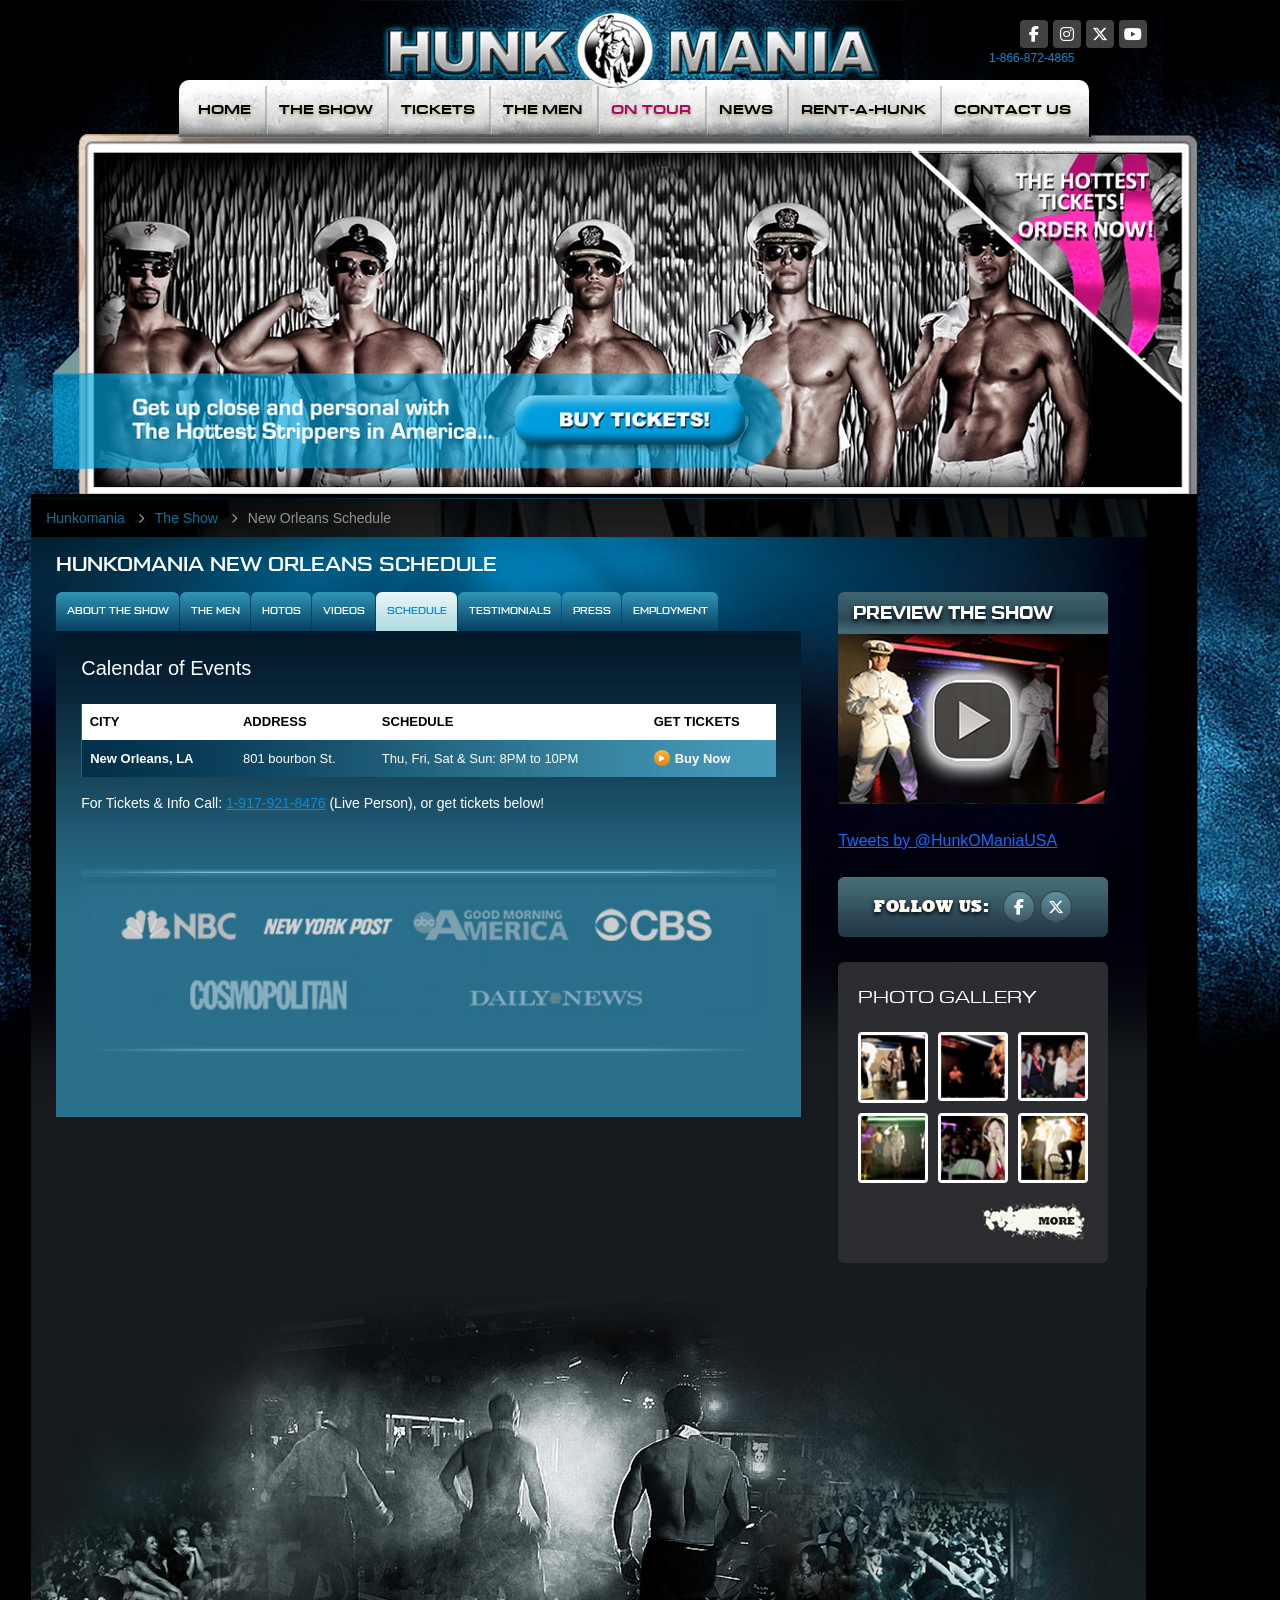
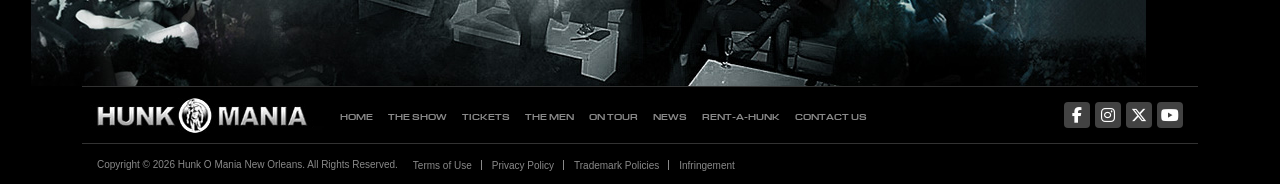
<file: public_html/show/schedule.html>
<!DOCTYPE html>
<html>
<head>
<meta charset="utf-8">
	
<meta name="viewport" content="width=device-width, initial-scale=1, shrink-to-fit=no">
<title>Hunk-O-Mania New Orleans Show Schedule | Male Revue Calendar | Book Now</title>
<meta name="description" content="View Hunk-O-Mania Nola complete show schedule. Male revue performances every weekend in New Orleans. Reserve tickets for upcoming shows today!">
<link rel="canonical" href="https://hunkomanianola.com/show/schedule" />
<meta name="distribution" content="GLOBAL">
<meta name="robots" content="index/follow">
<meta name="revisit-after" content="7 days">
<meta name="keywords" content="Hunk-O-Mania schedule, New Orleans male revue calendar, male strip show dates, River North entertainment, ladies night schedule, New Orleans weekend events, bachelorette party planning, Thursday, Friday, Saturday &amp; Sunday night shows New Orleans, Saturday night entertainment, male dancers schedule">
<meta name="author" content="Hunk-O-Mania New Orleans">
<meta name="copyright" content="Copyright � 2025 Hunk-O-Mania New Orleans. All Rights Reserved.">
<meta name="classification" content="Entertainment, Nightlife">
	
<meta http-equiv="Content-Type" content="text/html; charset=ISO-8859-1">

<!-- CSS BOOTSTRAP FILE -->
<link rel="stylesheet" type="text/css" href="../assets/css/bootstrap.min.css">

<!-- FONTS FILE -->
<link href="https://fonts.googleapis.com/css2?family=Roboto:wght@300;400;500;700;900&display=swap" rel="stylesheet">
<link rel="stylesheet" type="text/css" href="../assets/css/all.min.css">

<!-- CUSTOM CSS -->
<link rel="stylesheet" type="text/css" href="../assets/css/custom.css">

<!-- RWD CSS -->
<link rel="stylesheet" type="text/css" href="../assets/css/responsive.css">

<!-- FAVICON -->
<link rel="shortcut icon" href="../assets/images/favicon.ico" type="image/x-icon">
</head>

<body class="youtube-video">

<!-- Preload facebook like btn !-->
<div id="fb-root"></div>
<script>(function(d, s, id) {
  var js, fjs = d.getElementsByTagName(s)[0];
  if (d.getElementById(id)) return;
  js = d.createElement(s); js.id = id;
  js.src = "//connect.facebook.net/en_US/all.js#xfbml=1";
  fjs.parentNode.insertBefore(js, fjs);
}(document, 'script', 'facebook-jssdk'));</script> 
<!-- End facebook !-->

<div id="wrap">
  <div class="main-wrap home-wrap"> 
    
    <!-- MAIN HEADER -->
    <div class="header">
      <div class="top-header">
        <div class="container">
          <div class="row">
            <div class="top-header-inner">
              <div class="brand-logo"><a href="../index.html"><img src="../assets/images/header-logo.png"  alt="Hunkomania" class="img-fluid"></a></div>
              <div class="header-social">
                <ul class="socail-icon">
                  <li>
                    <div data-show-faces="false" data-width="75" data-layout="button_count" data-send="false" data-href="https://www.facebook.com/HunkOManiaNYC" style="margin: 24px 5px 0px 20px; width: 75px; height: 20px; display: inline;" class="fb-like"></div>
                  </li>
                  <li class="facebook-icon"><a target="_blank" href="https://www.facebook.com/HunkOManiaNYC"><i class="fa-brands fa-facebook-f"></i></a></li>
                  <li class="instagram-icon"><a target="_blank" href="https://www.instagram.com/hunkomaniausa/"><i class="fa-brands fa-instagram"></i></a></li>
                  <li class="twitter-icon"><a target="_blank" href="https://x.com/hunkomaniausa"><i class="fa-brands fa-x-twitter"></i></a></li>
                  <li class="youtube-icon"><a target="_blank" href="https://www.youtube.com/user/usahunk"><i class="fa-brands fa-youtube"></i></a></li>
                </ul>
                <ul class="header-phone">
                  <li><a href="tel:1-866-872-4865">1-866-872-4865</a></li>
                </ul>
              </div>
            </div>
          </div>
          <div class="row">
            <div class="header-menu">
              <div class="navbar navbar-expand-lg"> <a class="navbar-brand" href="../index.html"><img src="../assets/images/hunkomania-md.png"  alt="Hunkomania" class="img-fluid"></a>
                <button class="navbar-toggler collapsed" type="button" data-bs-toggle="collapse" data-bs-target="#toggle-menu" aria-controls="toggle-menu" aria-expanded="false" aria-label="Toggle navigation"> <span></span> <span></span> <span></span> </button>
                <div class="collapse navbar-collapse" id="toggle-menu">
                  <ul class="navbar-nav m-auto">
                    <li><a href="../index.html">Home</a></li>
                    <li class="dropdown dropdown-tickets"> <a href="../show.html">The Show</a> <span class="dropdown-toggle" href="#" role="button" data-bs-toggle="dropdown" aria-expanded="false"></span>
                      <ul class="dropdown-menu">
                        <h3><a href="../show.html">The Show</a></h3>
                        <li><a href="../show/schedule.html">Schedule</a></li>
                        <li><a href="https://www.hunk-o-mania.com/https://www.hunk-o-mania.com/show/testimonials.html">Testimonials</a></li>
                        <li><a href="https://www.hunk-o-mania.com/show/press.html">Press</a></li>
                      </ul>
                    </li>
                    <li class="dropdown dropdown-tickets"> <a href="https://fareharbor.com/embeds/book/newageproductions-hom/items/353501/calendar/2025/03/?flow=676271&full-items=yes">Tickets</a> <span class="dropdown-toggle" href="#" role="button" data-bs-toggle="dropdown" aria-expanded="false"></span>
                      <ul class="dropdown-menu">
                        <h3><a href="https://fareharbor.com/embeds/book/newageproductions-hom/items/353501/calendar/2025/03/?flow=676271&full-items=yes">TICKETS</a></h3>
                        <li><a href="https://fareharbor.com/embeds/book/newageproductions-hom/items/353501/calendar/2025/03/?flow=676271&full-items=yes?Screen=PROD&Product_Code=FRIT&Category_Code=">General Admission</a></li>
                        <li><a href="https://fareharbor.com/embeds/book/newageproductions-hom/items/353501/calendar/2025/03/?flow=676271&full-items=yes?Screen=PROD&Product_Code=NYGT&Category_Code=">General Group Tickets</a></li>
                        <li><a href="https://fareharbor.com/embeds/book/newageproductions-hom/items/353501/calendar/2025/03/?flow=676271&full-items=yes?Screen=PROD&Product_Code=SVIP&Category_Code=">VIP Single Tickets</a></li>
                        <li><a href="https://fareharbor.com/embeds/book/newageproductions-hom/items/353501/calendar/2025/03/?flow=676271&full-items=yes?Screen=PROD&Product_Code=VIPG&Category_Code=">VIP Group Tickets</a></li>
                        <li><a href="https://fareharbor.com/embeds/book/newageproductions-hom/items/353501/calendar/2025/03/?flow=676271&full-items=yes?Screen=CTGY&amp;Store_Code=HOM&amp;Category_Code=SEATING">Seating Charts</a></li>
                      </ul>
                    </li>
                    <li><a href="https://www.hunk-o-mania.com/the-men.html">The Men</a></li>
                    <li><a class="active" href="../show/schedule.html">On Tour</a></li>
                    <li><a href="https://www.hunk-o-mania.com/show/press.html">News</a></li>
                    <li><a href="https://fareharbor.com/embeds/book/newageproductions-hom/items/353501/calendar/2025/03/?flow=676271&full-items=yes?Screen=PROD&amp;Store_Code=HOM&amp;Product_Code=RH">Rent-A-Hunk</a></li>
                    <li><a href="../contact.html">Contact Us</a></li>
                  </ul>
                </div>
              </div>
            </div>
          </div>
        </div>
      </div>
    </div>
    <div class="bannerSection">
      <div class="container">
        <div class="row">
          <div class="col-sm-12">
            <center>
              <img class="coverimg" src="../assets/images/bannerShape.png" /> <a href="https://fareharbor.com/embeds/book/newageproductions-hom/items/353501/calendar/2025/03/?flow=676271&full-items=yes"><img alt="Winnipeg Male Strip Club"  class="bannerImg" src="../assets/images/banner_placeholder.jpg" /></a>
            </center>
          </div>
        </div>
      </div>
    </div>
    
    <!-- MAIN CONTENT -->
    <div class="content">
      <div class="home-content">
        <div class="container">
          <div class="row">
            <div class="home-inner">
              <div class="slide-logo"> <img src="../assets/images/logo-left.png" alt="Hunk O Mania New Orleans Logo" class="img-fluid"> </div>
              <div class="slide-content location-area">
                <div class="row">
                  <div class="col-lg-12">
                    <div class="page-breadcrumb">
                      <ul>
                        <li><a href="../index.html">Hunkomania</a></li>
                        <li><a href="../show.html">The Show</a></li>
                        <li><span>New Orleans Schedule</span></li>
                      </ul>
                    </div>
                  </div>
                </div>
                <div class="location-inner">
                  <div class="row">
                    <div class="col-lg-12">
                      <div class="location-title">
                        <h1>HunkOMania New Orleans Schedule</h1>
                      </div>
                    </div>
                  </div>
                  <div class="row">
                    <div class="col-lg-8 col-md-8 location-left">
                      <div class="location-general">
                        <div class="location-header">
                          <ul>
                            <li><a href="../show.html">About The Show</a></li>
                            <li><a href="https://www.hunk-o-mania.com/the-men.html">The Men</a></li>
                            <li><a href="https://www.hunk-o-mania.com/show/photos.html">hotos</a></li>
                            <li><a href="https://www.hunk-o-mania.com/show/videos.html">Videos</a></li>
                            <li><a href="../show/schedule.html" class="active">Schedule</a></li>
                            <li><a href="https://www.hunk-o-mania.com/https://www.hunk-o-mania.com/show/testimonials.html">Testimonials</a></li>
                            <li><a href="https://www.hunk-o-mania.com/show/press.html">Press</a></li>
                            <li><a href="https://www.hunk-o-mania.com/show/employment.html">Employment</a></li>
                          </ul>
                        </div>
                        <div class="location-content">
                          <h5 class="text-white pb-3">Calendar of Events</h5>
                          <div class="table-responsive">
                            <table class="table table-hover tab-table">
                              <thead>
                                <tr>
                                  <th scope="col">CITY</th>
                                  <th scope="col">ADDRESS</th>
                                  <th scope="col">SCHEDULE</th>
                                  <th scope="col">GET TICKETS</th>
                                </tr>
                              </thead>
                              <tbody>
                                <tr>
                                  <td><a href="../index.html">New Orleans, LA</a></td>
                                  <td>801 bourbon St.</td>
                                  <td>Thu, Fri, Sat &amp; Sun: 8PM to 10PM</td>
                                  <td><a href="https://fareharbor.com/embeds/book/newageproductions-hom/items/353501/calendar/2025/03/?flow=676271&full-items=yes"><span class="fa-solid fa-play"></span> Buy Now</a></td>
                                </tr>
                              </tbody>
                            </table>
                          </div>
                          <p>For Tickets &amp; Info Call: <a href="tel:1-917-921-8476">1-917-921-8476</a> (Live Person), or get tickets below!</p>
                          <div class="fh-calendar"> 
                            <script src="https://fareharbor.com/embeds/script/calendar/newageproductions-hom/items/353450/?fallback=simple&full-items=yes&flow=676271"></script> 
                          </div>
                          <div class="location-credentails"> <img src="../assets/images/show_bar_highlight.jpg" class="img-fluid"> <img src="../assets/images/show_credentials.jpg" class="img-fluid"> <img src="../assets/images/show_bar_highlight.jpg" class="img-fluid"> </div>
                        </div>
                      </div>
                    </div>
                    <div class="col-lg-4 col-md-4 location-right">
                      <div class="sidebar-widget">
                        <div class="youtube-box">
                          <div class="youtube-title">
                            <h3>Preview The Show</h3>
                          </div>
                          <a href="javascript:();" data-bs-toggle="modal" data-bs-target="#location-video"><img alt="Preview The Show" class="img-fluid" src="../assets/images/show_youtube_preview.jpg"></a> </div>
                        <div class="twitter-widget"> <a data-widget-id="368392403058581504" data-tweet-limit="2" height="240" width="100%" class="twitter-timeline" href="https://twitter.com/HunkOManiaUSA">Tweets by @HunkOManiaUSA</a> 
                          <script>!function(d,s,id){var js,fjs=d.getElementsByTagName(s)[0],p=/^https:/.test(d.location)?'http':'https';if(!d.getElementById(id)){js=d.createElement(s);js.id=id;js.src=p+"://platform.twitter.com/widgets.js";fjs.parentNode.insertBefore(js,fjs);}}(document,"script","twitter-wjs");</script>
                          <div class="twitter-icons mt-4">
                            <h3>Follow Us:</h3>
                            <ul>
                              <li><a target="_blank" href="https://www.facebook.com/HunkomaniaUSA"><span class="fa-brands fa-facebook-f"></span></a></li>
                              <li><a target="_blank" href="https://x.com/hunkomaniausa"><span class="fa-brands fa-x-twitter"></span></a></li>
                            </ul>
                          </div>
                        </div>
                        <div class="photo-gallery">
                          <h2>Photo Gallery</h2>
                          <ul>
                            <li><a href="show/photos.html"><img src="../assets/images/photo_gallery_1.png" alt="Photo Gallery" class="img-fluid"></a></li>
                            <li><a href="show/photos.html"><img src="../assets/images/photo_gallery_2.png" alt="Photo Gallery" class="img-fluid"></a></li>
                            <li><a href="show/photos.html"><img src="../assets/images/photo_gallery_3.png" alt="Photo Gallery" class="img-fluid"></a></li>
                            <li><a href="show/photos.html"><img src="../assets/images/photo_gallery_4.png" alt="Photo Gallery" class="img-fluid"></a></li>
                            <li><a href="show/photos.html"><img src="../assets/images/photo_gallery_5.png" alt="Photo Gallery" class="img-fluid"></a></li>
                            <li><a href="show/photos.html"><img src="../assets/images/photo_gallery_6.png" alt="Photo Gallery" class="img-fluid"></a></li>
                          </ul>
                          <div class="photo-more"> <a href="https://www.hunk-o-mania.com/show/photos.html"><img class="img-fluid" alt="Photo Gallery" src="../assets/images/readmore-btn.png"></a> </div>
                        </div>
                      </div>
                    </div>
                  </div>
                </div>
                <div class="poster-bottom"> <img alt="Hunkamania Mens" src="../assets/images/page_bg.jpg" class="img-fluid"> </div>
              </div>
            </div>
          </div>
        </div>
      </div>
    </div>
    
    <!-- MAIN FOOTER -->
    <div class="footer">
      <div class="container">
        <div class="row">
          <div class="footer-inner">
            <div class="footer-menu">
              <div class="footer-logo"> <a href="../index.html"><img src="../assets/images/hunkomania_logo_small.png" alt="Hunkamania" class="img-fluid"></a> </div>
              <ul>
                <li><a href="../index.html">Home</a></li>
                <li><a href="../show.html">The Show</a></li>
                <li><a href="https://fareharbor.com/embeds/book/newageproductions-hom/items/353501/calendar/2025/03/?flow=676271&full-items=yes">Tickets</a></li>
                <li><a href="https://www.hunk-o-mania.com/the-men.html">The Men</a></li>
                <li><a href="../show/schedule.html">On Tour</a></li>
                <li><a href="https://www.hunk-o-mania.com/show/press.html">News</a></li>
                <li><a href="https://fareharbor.com/embeds/book/newageproductions-hom/items/353501/calendar/2025/03/?flow=676271&full-items=yes?Screen=PROD&Store_Code=HOM&Product_Code=RH">Rent-A-Hunk</a></li>
                <li><a href="../contact.html">Contact Us</a></li>
              </ul>
            </div>
            <div class="footer-social">
              <ul>
                <li class="facebook-icon"><a target="_blank" href="https://www.facebook.com/HunkOManiaNYC"><i class="fa-brands fa-facebook-f"></i></a></li>
                <li class="instagram-icon"><a target="_blank" href="https://www.instagram.com/hunkomaniausa/"><i class="fa-brands fa-instagram"></i></a></li>
                <li class="twitter-icon"><a target="_blank" href="https://x.com/hunkomaniausa"><i class="fa-brands fa-x-twitter"></i></a></li>
                <li class="youtube-icon"><a target="_blank" href="https://www.youtube.com/user/usahunk"><i class="fa-brands fa-youtube"></i></a></li>
              </ul>
            </div>
          </div>
          <div class="footer-bottom">
            <div class="footer-copyright">
              <p>Copyright &copy; 2026 Hunk O Mania New Orleans. All Rights Reserved.</p>
              <div class="footer-info">
                <ul>
                  <li><a href="https://hunk-o-mania.com/terms.html">Terms of Use</a></li>
                  <li><a href="https<strong></strong>://hunk-o-mania.com/privacy_policy.html">Privacy Policy</a></li>
                  <li><a href="https://hunk-o-mania.com/trademark_policies.html">Trademark Policies</a></li>
                  <li><a href="https://hunk-o-mania.com/infringement.html">Infringement</a></li>
                </ul>
              </div>
            </div>
            <div class="powerdby-link">
              <ul>
                <li><a target="_blank" href=""></a></li>
              </ul>
            </div>
          </div>
        </div>
      </div>
    </div>
    <!-- MAIN FOOTER / --> 
    
  </div>
</div>

<!-- VIDEO YOUTUBE POPUP -->
<div class="modal fade custom-modal" id="location-video" tabindex="-1" aria-labelledby="home-modal-video" aria-hidden="true">
  <div class="modal-dialog modal-dialog-centered modal-lg">
    <div class="modal-content">
      <div class="modal-body">
        <div class="ratio ratio-16x9">
          <iframe src="https://www.youtube.com/embed/oyd-UQwrBEg" title="YouTube video" allowfullscreen></iframe>
        </div>
      </div>
      <button type="button" class="btn-close" data-bs-dismiss="modal" aria-label="Close"></button>
    </div>
  </div>
</div>

<!-- JQUERY FILE --> 
<script type="text/javascript" src="../assets/jquery/jquery-3.7.1.min.js"></script> 
<script type="text/javascript" src="../assets/jquery/bootstrap.bundle.min.js"></script>
</body>
</html>
</file>
<file: public_html/assets/css/custom.css>
:root {
  --primary-color: #0a8cda;
  --black-color: #000000;
  --grey-color: #898989;
  --white-color: #ffffff;
  --blue-color: #09739b;
}

@font-face {
  font-family: "Tactic Sans";
  src: url("../fonts/TacticSans-Reg.woff2") format("woff2"),
    url("../fonts/TacticSans-Reg.woff") format("woff");
  font-weight: normal;
  font-style: normal;
  font-display: swap;
}
@font-face {
  font-family: "Tactic Sans";
  src: url("../fonts/TacticSans-Med.woff2") format("woff2"),
    url("../fonts/TacticSans-Med.woff") format("woff");
  font-weight: 500;
  font-style: normal;
  font-display: swap;
}
@font-face {
  font-family: "Tactic Sans";
  src: url("../fonts/TacticSans-Bld.woff2") format("woff2"),
    url("../fonts/TacticSans-Bld.woff") format("woff");
  font-weight: bold;
  font-style: normal;
  font-display: swap;
}
@font-face {
  font-family: "Eurostile Next LT Pro SmBd";
  src: url("../fonts/EurostileNextLTPro-SmBd.woff2") format("woff2"),
    url("../fonts/EurostileNextLTPro-SmBd.woff") format("woff");
  font-weight: normal;
  font-style: normal;
  font-display: swap;
}

@font-face {
  font-family: "Edwardian Script ITC";
  src: url("../fonts/EdwardianScrITC-Bold.woff2") format("woff2"),
    url("../fonts/EdwardianScrITC-Bold.woff") format("woff");
  font-weight: bold;
  font-style: italic;
  font-display: swap;
}



/* == FOLLOW BUTTON FONTS == */
@font-face {
  font-family: 'stafford-serial-heavyregular';
  src: url('../fonts/stafford-serial-heavy.woff2') format('woff2'),
       url('../fonts/stafford-serial-heavy.woff') format('woff');
  font-weight: normal;
  font-style: normal;

}
@font-face {
  font-family: 'parsiregular';
  src: url('../fonts/parsi-regular.woff2') format('woff2'),
       url('../fonts/parsi-regular.woff') format('woff');
  font-weight: normal;
  font-style: normal;
}
@font-face {
  font-family: 'parsibold';
  src: url('../fonts/parsi-bold.woff2') format('woff2'),
       url('../fonts/parsi-bold.woff') format('woff');
  font-weight: normal;
  font-style: normal;
}


/* == START == */

h1 {
  color: var(--primary-color);
  font-size: 26px;
}
h2 {
  color: var(--white-color);
  font-size: 25px;
}
h3 {
  color: var(--white-color);
  font-size: 22px;
}

body {
  background: var(--black-color);
  font-family: Arial, sans-serif;
  padding: 0px;
  margin: 0px;
}

.home-wrap {
  background-image: url("../images/home-bg.jpg");
  background-repeat: no-repeat;
  background-position: top center;
}

/* == HEADER == */
.top-header-inner {
  display: flex;
  justify-content: space-between;
  padding: 0px 106px 0px 108px;
}
.brand-logo {
  width: 100%;
  margin: 0px auto;
  text-align: center;
  padding: 0px 0px 0px 234px;
  position: relative;
  z-index: 9;
}
.brand-logo a {
  position: relative;
}
.header-social {
  max-width: 244px;
  width: 100%;
  margin: 20px 8px 0px 0px;
}
.header-social ul.socail-icon {
  margin: 0px;
  padding: 0px;
  display: flex;
  gap: 5px;
  justify-content: end;
}

.header-social ul.socail-icon li {
  list-style-type: none;
  padding: 0px;
}
.header-social ul.socail-icon li a{
  background: #424242;
  color: var(--white-color);
  display: flex;
  width: 28px;
  height: 28px;
  border-radius: 4px;
  align-items: center;
  justify-content: center;
  font-size: 16px;
  text-decoration: none;
}
.header-social ul.socail-icon li div{
  margin-left: 0px !important;
}
.header-social ul.socail-icon li.twitter-icon a:hover{
  background: var(--black-color);
}
.header-social ul.socail-icon li.youtube-icon a:hover{
  background: #FF0000;
}
.header-social ul.socail-icon li.instagram-icon a:hover{
  background: #df1d74;
}
.header-social ul.socail-icon li.facebook-icon a:hover{
  background: #34589d;
}
.header-social .header-phone {
  margin: 8px 0px 0px 14px;
  padding: 0px;
  text-align: center;
  line-height: normal;
}
.header-social .header-phone li {
  list-style-type: none;
}
.header-social .header-phone li a {
  color: var(--primary-color);
  font-size: 13px;
  font-family: "Arial Black", Gadget, sans-serif;
  text-decoration: none;
}
.header-menu .navbar {
  padding: 0px;
  margin: -8px 0px 0px 0px;
}
.header-menu .navbar-nav {
  background-image: url("../images/menu-bg.png");
  border-radius: 10px 10px 0px 0px;
  max-width: 910px;
  width: 100%;
  justify-content: center;
  position: relative;
  right: 6px;
}
.header-menu .navbar-nav > li {
  padding: 17px 14px 12px 14px;
  position: relative;
}
.header-menu .navbar-nav > li::before {
  position: absolute;
  right: -7px;
  width: 12px;
  height: 52px;
  content: "";
  background-image: url(../images/menu-divider.png);
  top: 5px;
  opacity: 0.4;
}
.header-menu .navbar-nav > li:last-child:before {
  content: none;
}
.header-menu .navbar-nav li a {
  color: var(--black-color);
  text-decoration: none;
  text-transform: uppercase;
  font-family: "parsibold";
  font-size: 16px;
  text-shadow: 0px 2px 3px #b1ae81;
}
.header-menu .navbar-nav li a:hover {
  color: var(--primary-color);
}
.header-menu .navbar-nav li a.active {
  color: #a90969;
}
.header-menu .navbar-nav li > ul {
  margin: 0px auto;
}
.header-menu .navbar-nav li ul li {
  list-style-type: none;
  padding: 0px;
}

.header-menu .navbar-nav li ul h3 a {
  font-size: 13px;
  display: block;
  width: 100%;
  margin: 0px;
  padding: 0px;
  color: var(--white-color);
  text-transform: uppercase;
  font-family: Arial, sans-serif;
  font-weight: 400;
  text-shadow: none;
}
.header-menu .navbar-nav li ul h3 a:hover {
  color: var(--white-color);
  text-decoration: underline;
}
.header-menu .navbar-nav li ul li a {
  color: var(--white-color);
  font-family: Arial, sans-serif;
  font-size: 13px;
  text-transform: unset;
  color: #cfcfcf;
  font-weight: 400;
  text-shadow: none;
}
.header-menu .navbar-toggler span {
  display: block;
  background-color: var(--white-color);
  height: 2px;
  width: 22px;
  margin-top: 5px;
  margin-bottom: 5px;
  position: relative;
  left: 0;
  opacity: 1;
  transition: all 0.35s ease-out;
  transform-origin: center left;
}
.header-menu .navbar-toggler span:nth-child(1) {
  transform: translate(0%, 0%) rotate(0deg);
}
.header-menu .navbar-toggler span:nth-child(2) {
  opacity: 1;
}
.header-menu .navbar-toggler span:nth-child(3) {
  transform: translate(0%, 0%) rotate(0deg);
}
.header-menu .navbar-toggler span:nth-child(1) {
  margin-top: 0.3em;
}
.header-menu .navbar-toggler:not(.collapsed) span:nth-child(1) {
  transform: translate(15%, -33%) rotate(45deg);
}
.header-menu .navbar-toggler:not(.collapsed) span:nth-child(2) {
  opacity: 0;
}
.header-menu .navbar-toggler:not(.collapsed) span:nth-child(3) {
  transform: translate(15%, 33%) rotate(-45deg);
}
.header-menu .navbar-brand {
  display: none;
}
.navbar-toggler:hover,
.navbar-toggler:focus {
  box-shadow: none !important;
  outline: none !important;
}
.dropdown-tickets .dropdown-toggle,
.dropdown-theshow .dropdown-toggle {
  display: none;
}
.dropdown-theshow .dropdown-menu h3 {
  margin: 0px;
  padding: 15px 10px;
}
.dropdown-theshow .dropdown-menu {
  background: url("../images/dropdown_bg.jpg") repeat-x #3e3e3e;
  padding: 0px 0px 15px 0px;
}
.dropdown-theshow .megamenu-inner {
  display: flex;
  align-items: normal;
}
.dropdown-theshow .megamenu-inner .mega-list ul {
  margin: 0px;
  padding: 0px;
}
.dropdown-theshow .megamenu-inner .mega-list ul li {
  position: relative;
}
.dropdown-theshow .megamenu-inner .mega-list ul li:before {
  content: "";
  position: absolute;
  left: 8px;
  top: 6px;
  background: url(../images/bullet.gif);
  width: 10px;
  height: 10px;
}
.dropdown-theshow .megamenu-inner .mega-list ul li a {
  font-family: Arial, sans-serif;
  font-size: 13px;
  text-transform: unset;
  color: #cfcfcf;
  padding: 4px 10px 4px 20px;
  text-shadow: none;
}
.dropdown-theshow .megamenu-inner .mega-list ul li a:hover {
  text-decoration: underline;
  color: var(--white-color);
}
.dropdown-theshow .megamenu-inner .location-list ul {
  float: left;
}
.dropdown-theshow .dropdown-mega .mega-inner .location-list ul {
  float: left;
}
.dropdown-theshow .dropdown-mega .mega-inner .mega-list ul li:before {
  content: "";
  position: absolute;
  left: 8px;
  top: 6px;
  background: url(../images/bullet.gif);
  width: 10px;
  height: 10px;
}
.dropdown-theshow .dropdown-mega .mega-inner .mega-list ul li a {
  padding: 5px 10px 5px 20px;
}
.dropdown-tickets .dropdown-menu {
  background-image: url(../images/dropdown_bg.jpg);
  border-radius: 3px;
  min-width: 170px;
}
.dropdown-tickets .dropdown-menu > h3 {
  padding: 9px 15px;
  margin: 0px;
}
.dropdown-tickets .dropdown-menu li {
  position: relative;
}
.dropdown-tickets .dropdown-menu li:before {
  content: "";
  position: absolute;
  left: 8px;
  top: 8px;
  background: url(../images/bullet.gif);
  width: 10px;
  height: 10px;
}
.dropdown-tickets .dropdown-menu li h3 a {
  padding: 15px;
}
.dropdown-tickets .dropdown-menu li a {
  display: block;
  width: 100%;
  padding: 5px 10px 5px 20px;
}
.dropdown-tickets .dropdown-menu li a:hover {
  color: var(--white-color);
  text-decoration: underline;
}

/* == HERO SLIDER == */
.hero-slider {
  margin: 0px auto;
  width: 100%;
}
.hero-inner{
  position: relative;
}
.hero-inner .coverimg{
  margin-left: -30px;
}
.hero-inner .slidershow{
  position: absolute;
  left: calc(50% - 2px);
  top: 18px;
  transform: translateX(-50%);
}
.hero-inner .slidershow img{
  max-width: 1090px;
  width: 100%;
}
.bannerSection .banner-menu,
.hero-inner .slidershow .banner-menu{
  max-width: 1116px;
  width: 100%;
  margin: 0px auto;
}
.bannerSection .banner-menu ul,
.hero-inner .slidershow .banner-menu ul{
  margin: 0px;
  padding: 0px;
  display: flex;
  gap: 10px;
  justify-content: space-between;
  height: 100%;
  position: absolute;
  width: 100%;
  max-width: 1116px;
  top: 0px;
}
.bannerSection .banner-menu ul li:first-child,
.hero-inner .slidershow .banner-menu ul li:first-child{
  max-width: 830px;
  width: 100%;
  max-height: 334px;
  height: 100%;
  display: flex;
}
.bannerSection .banner-menu ul li:last-child,
.hero-inner .slidershow .banner-menu ul li:last-child{
  max-width: 280px;
  width: 100%;
  max-height: 334px;
  height: 100%;
  display: flex;
}
.bannerSection .banner-menu ul li a,
.hero-inner .slidershow .banner-menu ul li a{
  display: block;
  width: 100%;
  font-size: 0px;
}

.home-inner {
  display: flex;
}
.slide-logo {
  max-width: 90px;
  width: 100%;
}
.slide-content {
  background: #171b1e;
  width: 100%;
  display: block;
  max-width: 1116px;
}
.trusted-logo {
  width: 100%;
  text-align: right;
}
.trusted-logo img {
  max-width: 911px;
  width: 100%;
}
.home-video {
  padding: 25px 30px 0px 60px;
}
.video-box {
  border: 14px solid #5bc4da;
  border-radius: 6px;
  position: relative;
}

.poster-section {
  padding: 45px 0px 0px 0px;
}
.poster-img {
  padding: 15px 60px 0px 0px;
  float: left;
  display: block;
}
.poster-img img {
  max-width: 251px;
  width: 100%;
}
.poster-content h2 {
  color: var(--white-color);
  font-size: 19px;
  font-family: Arial, sans-serif;
  padding: 0;
}
.poster-content p {
  color: var(--grey-color);
  font-family: Arial, sans-serif;
  font-size: 14px;
  text-align: justify;
  letter-spacing: -0.2px;
}
.poster-readmore {
  width: 100%;
  display: block;
  text-align: right;
}

.bachelorette-men {
  max-width: 270px;
  margin-left: auto;
  margin-bottom: 25px;
  position: relative;
}
.bachelorette-title {
  position: absolute;
  top: 6px;
  left: 15px;
}
.bachelorette-men > img {
  width: 100%;
}
.bachelorette-title h3 {
  color: var(--white-color);
  font-size: 19px;
  font-family: "parsiregular";
  font-weight: 400;
  text-transform: uppercase;
}
.celebrate-box {
  background: url("../images/twitter-widget-bg.png") repeat-x;
  width: 100%;
  display: flex;
  gap: 15px;
  padding: 10px 15px;
  border-radius: 0px 0px 6px 6px;
}
.celebrate-box h3 {
  color: var(--white-color);
  font-family: "parsibold";
  font-size: 20px;
  margin: 0px;
  text-align: center;
  text-shadow: 0px 3px 5px var(--black-color);
  text-transform: uppercase;
  line-height: 1.0em;
}

.twitter-widget {
  max-width: 270px;
  margin-left: auto;
  margin-bottom: 25px;
}
.fare-calendar {
  max-width: 270px;
  margin-left: auto;
  margin-bottom: 25px;
}
.fare-calendar h3{
	font-family: "parsibold";
	color: white;
	font-size: 11px;
	margin-left: auto;
	margin: 0;
}
.twitter-icons {
  background: url(../images/twitter-widget-bg.png) repeat-x;
  border-radius: 6px 6px 6px 6px;
  display: flex;
  align-items: center;
  justify-content: center;
  gap: 14px;
  padding: 14px 15px;
  margin: 25px 0px 0px 0px;
}
.twitter-icons h3 {
  color: #fcfbf3;
  text-transform: uppercase;
  font-weight: 600;
  font-size: 16px;
  margin: 0px;
  text-shadow: 0px 2px 4px var(--black-color);
  font-family: 'stafford-serial-heavyregular';
  letter-spacing: 0.5px;
}
.twitter-icons ul {
  margin: 0px;
  padding: 0px;
  display: flex;
  gap: 5px;
}
.twitter-icons ul li {
  list-style-type: none;
}
.twitter-icons ul li a {
  background: linear-gradient(
    0deg,
    rgba(61, 89, 101, 1) 0%,
    rgba(97, 143, 159, 1) 100%
  );
  color: var(--white-color);
  width: 32px;
  height: 32px;
  border-radius: 100px;
  display: flex;
  align-items: center;
  justify-content: center;
  text-decoration: none;
  border: 1px solid #282828ab;
}
.photo-gallery {
  background: #2c2d31;
  border-radius: 6px;
  padding: 20px;
  max-width: 270px;
  margin-left: auto;
  width: 100%;
}
.photo-gallery h2 {
  color: var(--white-color);
  font-size: 20px;
  font-family: "parsiregular";
  font-weight: 400;
  text-transform: uppercase;
  line-height: normal;
  margin: 0px 0px 20px 0px;
}
.photo-gallery ul {
  margin: 0px 0px 20px 0px;
  padding: 0px;
  display: grid;
  grid-template-columns: repeat(3, 1fr);
  row-gap: 10px;
  column-gap: 10px;
}
.photo-gallery ul li {
  list-style-type: none;
}
.photo-gallery ul li img {
  max-width: 100%;
  width: 100%;
  border: 3px solid  var(--white-color);
  border-radius: 4px;
}
.photo-more {
  width: 100%;
  text-align: right;
}

/* == FOOTER CSS == */
.footer {
  width: 100%;
  margin: 0px auto;
  padding: 0px;
}
.footer .container {
  max-width: 1116px;
  width: 100%;
  margin: 0px auto;
}
.footer .footer-inner {
  display: flex;
  align-items: center;
  gap: 20px;
  justify-content: space-between;
  border-top: 1px solid #8989895e;
  border-bottom: 1px solid #8989895e;
  padding: 10.5px 0px;
}
.footer .footer-inner .footer-menu {
  display: flex;
  align-items: center;
}
.footer .footer-inner .footer-menu ul {
  margin: 0px;
  padding: 0px 0px 0px 16px;
  display: flex;
  gap: 15px;
}
.footer .footer-inner .footer-menu ul li {
  list-style-type: none;
}
.footer .footer-inner .footer-menu ul li a {
  color: var(--grey-color);
  text-decoration: none;
  font-size: 10px;
  text-transform: uppercase;
  font-family: 'parsibold';
}
.footer .footer-inner .footer-menu ul li a:hover {
  color: var(--white-color);
}
.footer .footer-inner .footer-social ul {
  margin: 0px;
  padding: 0px 15px 0px 0px;
  display: flex;
  gap: 5px;
}
.footer .footer-inner .footer-social ul li {
  list-style-type: none;
}
.footer .footer-inner .footer-social ul li a {
  background: #424242;
  color: var(--white-color);
  display: flex;
  width: 26px;
  height: 26px;
  border-radius: 4px;
  align-items: center;
  justify-content: center;
  font-size: 16px;
  text-decoration: none;
}
.footer .footer-inner .footer-social ul li.facebook-icon a:hover{
  background: #34589d;
}
.footer .footer-inner .footer-social ul li.twitter-icon a:hover{
  background: #000000;
}
.footer .footer-inner .footer-social ul li.youtube-icon a:hover{
  background: #FF0000;
}
.footer .footer-inner .footer-social ul li.foursquare-icon a:hover{
  background: #f94877;
}
.footer .footer-inner .footer-social ul li.google-plus-icon a:hover{
  background: #db4a39;
}
.footer .footer-inner .footer-social ul li.instagram-icon a:hover{
  background: #df1d74;
}

.footer .footer-inner .footer-social ul li img {
  border-radius: 2px;
}
.footer .footer-bottom {
  display: flex;
  align-items: center;
  padding: 8px 15px;
  gap: 20px;
  justify-content: space-between;
}
.footer .footer-bottom .footer-copyright {
  display: flex;
  align-items: center;
  gap: 15px;
}
.footer .footer-bottom .footer-copyright p {
  font-size: 10px;
  color: var(--grey-color);
  margin: 0px;
  font-family: Arial, sans-serif;
}
.footer .footer-info ul {
  margin: 0px;
  padding: 0px;
  display: flex;
}
.footer .footer-info ul li {
  list-style-type: none;
  position: relative;
  padding: 0px 20px 0px 0px;
}
.footer .footer-info ul li:before {
  position: absolute;
  content: "";
  width: 1px;
  height: 10px;
  background: var(--grey-color);
  right: 10px;
  top: 8px;
}
.footer .footer-info ul li:last-child:before {
  content: none;
}
.footer .footer-info ul li a {
  color: var(--grey-color);
  font-size: 10px;
  text-decoration: none;
  font-family: Arial, sans-serif;
}
.footer .footer-info ul li a:hover {
  color: var(--white-color);
  text-decoration: underline;
}
.footer .powerdby-link ul {
  margin: 0px;
  padding: 0px;
}
.footer .powerdby-link ul li {
  list-style-type: none;
  color: var(--grey-color);
  font-family: Arial, sans-serif;
  font-size: 10px;
}
.footer .powerdby-link ul li a {
  color: var(--grey-color);
  font-family: Arial, sans-serif;
  text-decoration: none;
}
.footer .powerdby-link ul li a:hover {
  color: var(--white-color);
  text-decoration: underline;
}
.footer .footer-message {
  padding: 0px 15px;
}
.footer .footer-message p:first-child {
  margin: 0px 0px 2px 0px;
}
.footer .footer-message p {
  color: var(--grey-color);
  font-size: 10px;
  text-align: center;
  font-family: Arial, sans-serif;
}

/* == COMMON CSS == */

.white-link{
  color: var(--white-color);
}
.info-links{
  text-decoration: none;
  color: #00c4e2;
}
.info-links:hover{
  text-decoration: underline;
}



/* == LOCATION PAGES == */

.page-breadcrumb {
  background: url("../images/breadcamp-bg.jpg") no-repeat center;
  width: 100%;
  padding: 8px 15px;
  border-top: 4px solid #000;
}
.page-breadcrumb ul {
  margin: 0px;
  padding: 0px;
  display: flex;
  gap: 30px;
}
.page-breadcrumb ul li {
  list-style-type: none;
  position: relative;
}
.page-breadcrumb ul li::before {
  position: absolute;
  content: "\f054";
  right: -19px;
  font-family: "Font Awesome 5 Free";
  font-weight: 600;
  color: #939393;
  font-size: 10px;
  top: 5px;
}
.page-breadcrumb ul li:last-child::before {
  content: none;
}
.page-breadcrumb ul li a {
  color: #07759d;
  text-decoration: none;
  font-size: 14px;
}
.page-breadcrumb ul li span {
  font-size: 14px;
  color: #939393;
}

.location-area {
  background: url("../images/show_page_bg.png") top no-repeat #171b1e;
  padding: 0px;
}
.location-inner {
  padding: 0px 25px;
}
.location-title {
  width: 100%;
  padding: 15px 0px;
}
.location-title h1 {
  color: var(--white-color);
  font-family: "Tactic Sans";
  text-transform: uppercase;
  font-weight: 500;
  font-size: 20px;
  margin: 0px;
}

.location-general {
  max-width: 746px;
  width: 100%;
}

.location-header ul {
  margin: 0px;
  padding: 0px;
  display: flex;
}
.location-header ul li {
  list-style-type: none;
  padding: 0px 1px 0px 0px;
}
.location-header ul li:last-child {
  padding: 0px;
}
.location-header ul li a {
  background: linear-gradient(
    0deg,
    rgba(4, 63, 97, 1) 0%,
    rgba(50, 149, 181, 1) 100%
  );
  color: var(--white-color);
  font-family: "Tactic Sans";
  font-size: 10px;
  padding: 12px 10.5px;
  text-decoration: none;
  text-transform: uppercase;
  display: block;
  border-radius: 6px 6px 0px 0px;
  font-weight: 500;
}
.location-header ul li a.active,
.location-header ul li a:hover {
  background: linear-gradient(
    0deg,
    rgba(173, 218, 224, 1) 0%,
    rgba(235, 246, 248, 1) 100%
  );
  color: var(--primary-color);
}
.food-content{
  padding: 25px;
  background: var(--black-color);
}
.location-content {
  background: url("../images/show_bg.jpg") top no-repeat #2a708b;
  padding: 25px;
}
.food-content h2,
.location-content h2 {
  color: var(--white-color);
  font-size: 18px;
  margin: 0px 0px 10px 0px;
}
.food-content p,
.location-content p {
  color: var(--white-color);
  font-size: 14px;
}
.location-content a {
   color: var(--primary-color);
}
.food-content h4{
  font-size: 18px;
  background: #004267;
  padding: 10px;
  margin: 0px 0px 20px 0px;
}
.location-book {
  padding: 20px 0px;
}
.location-points {
  margin: 0px;
  padding: 20px 0px 20px 0px;
}
.location-points li {
  font-size: 13px;
  color: var(--white-color);
  list-style-type: none;
}
.location-points li a {
  color: var(--white-color);
  text-decoration: underline;
}
.location-credentails {
  width: 100%;
  padding: 30px 0px;
}
.location-right .sidebar-widget .youtube-box,
.location-right .sidebar-widget .photo-gallery,
.location-right .sidebar-widget .twitter-icons,
.location-right .sidebar-widget .twitter-widget,
.location-right .sidebar-widget .fare-calendar,
.location-right .sidebar-widget .bachelorette-men {
  max-width: 270px;
  margin: 0px auto 25px;
}
.youtube-box {
  width: 100%;
}
.youtube-title {
  background: url("../images/show_video_header.png") repeat-x;
  border-radius: 6px 6px 0px 0px;
}
.youtube-title h3 {
  color: var(--white-color);
  font-size: 18px;
  font-family: "Tactic Sans";
  font-weight: 600;
  text-transform: uppercase;
  line-height: normal;
  margin: 0px;
  padding: 10px 15px;
  text-shadow: 0px 3px 5px #000000;
}
.youtube-box a > img {
  width: 100%;
}

.custom-modal .modal-content .modal-body {
  padding: 10px 10px 0px 10px;
}
.custom-modal .modal-content .btn-close {
  text-align: right;
  margin-left: auto;
  font-size: 12px;
  padding: 0px 20px 20px 0px;
}
.custom-modal .modal-content .btn-close:focus {
  box-shadow: none;
  outline: 0;
}
.youtube-video .modal-backdrop {
  background: url(../images/videooverlay.png) repeat;
  width: 100%;
  height: 100%;
  opacity: 0.8;
}

/* == THE MEN == */

.people-list ul {
  margin: 0px;
  padding: 0px;
  display: grid;
  grid-template-columns: repeat(2, 1fr);
}
.people-list ul li {
  list-style-type: none;
  position: relative;
}
.people-list ul li .people-photo-overlay {
  position: absolute;
  top: 0px;
  left: 0px;
  opacity: 0;
}
.people-list ul li:hover .people-photo-overlay {
  opacity: 1;
}

/* == THE MEN PAGE == */
.the-man-inner{
  padding:0px 8px;
}
.the-man-list{
   margin: 0px;
   padding: 0px;
}
.the-man-list ul{
   padding:0;
   margin-left: -4px;
   margin-right: -4px;
   display: flex;
   flex-wrap: wrap;
}
.the-man-list ul li{
   list-style-type: none;
   position: relative;
   padding: 4px;
   width: 25%;
}
.the-man-list ul li .overlayImg{
   position: absolute;
   top: 0px;
   left: 0px;
   opacity: 0;
}
.the-man-list ul li a img{
   transition: all 0.4s ease;
}
.the-man-list ul li:hover .overlayImg{
   opacity: 1;
   transition: all 0.4s ease;
}
.the-man-list ul li a {
   position: relative;
   display: block;
   transition: all 0.4s ease;
   overflow: hidden;
}
.the-man-list ul li a .overlay-title {
   opacity: 0;
   position: absolute;
   bottom: -40px;
   text-align: center;
   width: 100%;
   height: auto;
   font-size:15px;
   font-style: normal;
   font-weight:600;
   width: 100%;
   padding:2px 0px;
   color:var(--white-color);
   text-align: center;
   background:rgba(0,0,0,0.5);
   line-height: 35px;
   text-transform: capitalize;
   transition: all 0.4s ease;
}
.the-man-list ul li a:hover .overlay-title{
   bottom: 0px;   
   opacity: 1;
}

/* == CONTACT US == */

.location-content .tab-table{
  --bs-table-bg: transparent;
  background: url('../images/contact_table_bg.jpg');
  border: transparent;
}
.location-content .tab-table thead tr th{
  background: var(--white-color);
  font-size: 13px;
  font-weight: 600;
  font-family: Arial, sans-serif;
}
.location-content .tab-table tbody tr td{
  font-size: 13px;
  color: var(--white-color);
  white-space: nowrap;
}
.location-content .tab-table tbody tr td a{
  color: var(--white-color);
  text-decoration: none;
  font-size: 13px;
  font-weight: 600;
  position: relative;
  display: flex;
  align-items: center;
  gap: 5px;
}
.location-content .tab-table tbody tr td a span{
  background: linear-gradient(0deg, rgba(229, 133, 14, 1) 0%, rgba(251, 181, 66, 1) 100%);
  font-size: 7px;
  width: 16px;
  height: 16px;
  text-align: center;
  border-radius: 100px;
  position: relative;
  display: flex;
  align-items: center;
  justify-content: center;
}
.location-content .tab-table tbody tr{
  border-left: solid 1px transparent;
}
.location-content .tab-table tbody tr:hover{
  border-left: solid 1px #3c8daa;
}
.location-content .tab-table tbody tr td a:hover{
  text-decoration: underline;
}
.location-content .tab-table tbody tr td a:hover span{
  text-decoration:none !important;
}

/* Banner Section */
.bannerSection center {
  min-height: 360px;
  padding-top: 0;
  position: relative;
}
.bannerSection center img.coverimg {
  margin-left: -30px;
}
.bannerSection center img.bannerImg {
  position: absolute;
  left: calc(50% - 2px);
  top: 18px;
  transform: translateX(-50%);
}
/* Start Man Details Page */
.manDetails {
  background: #171b1e;
  padding-left: 12px;
  padding-right: 12px;
}
.manDetails .peopleListsParents {
  background: #111518 url(../images/manListBg.png) no-repeat bottom center;
  padding-bottom: 50px;
}
.manDetails .peopleListsParents .peopleLists {
  padding-top: 15px;
}
.peopleLists h3 {
  color: var(--blue-color);
  text-decoration: none;
  font-family: "Tactic Sans";
  font-weight: 600;
  font-size: 20px;
  text-align: center;
  line-height: 1;
  padding: 0px;
  margin-bottom: 15px;
}

.peopleLists ul {
  margin: 0px;
  padding: 0px;
  display: grid;
  grid-template-columns: repeat(2, 1fr);
}
.peopleLists ul li {
  list-style-type: none;
  position: relative;
}
.manBioDetails {
  background: #0c0d11 url(../images/profile_bg.jpg) no-repeat bottom center;
  background-size: contain;
}
.manBioDetails .bigImg {
  margin-top: 93px;
}
.manAbout {
  margin: 22px 0 0 30px;
}

.manName h2 {
  color: var(--white-color);
  text-decoration: none;
  font-family: "Eurostile Next LT Pro SmBd";
  font-weight: 600;
  font-size: 40px;
  line-height: 1;
  padding: 0px;
  margin-bottom: 15px;
}
.manName span {
  font-family: "Edwardian Script ITC";
  color: #4a4a4c;
  display: inline-block;
  top: 6px;
  position: relative;
  left: -4px;
}
.manSortInfo h4 {
  font-size: 14px;
  font-weight: bold;
  color: #07759d;
  margin: 0px 0px 23px 0px;
}
.manSortInfo p {
  font-size: 13px;
  color: #f5f5f5;
  line-height: 19px;
  margin: 0px;
}
.manAbout {
  margin: 22px 0 0 30px;
}
.manName {
  margin-top: 35px;
}
.manAbout h4 {
  font-size: 14px;
  font-weight: bold;
  color: #07759d;
  margin: 0px 0px 24px 0px;
}
.manAbout p {
  font-size: 13px;
  color: #f5f5f5;
  line-height: 19px;
  margin: 0px 120px 0px 0px;
  text-align: justify;
}

/* Start Gallery */
.manGallery {
  display: flex;
  flex-wrap: wrap;
  margin-bottom: 50px;
}
.manGallery .grid-item a::before,
.manGallery .grid-item a::after {
  position: absolute;
  top: 15px;
  right: 15px;
  bottom: 15px;
  left: 15px;
  content: "";
  opacity: 0;
  -webkit-transition: opacity 0.35s, -webkit-transform 0.35s;
  transition: opacity 0.35s, transform 0.35s;
  z-index: 1;
}

.manGallery .grid-item a::before {
  border-top: 1px solid var(--primary-color);
  border-bottom: 1px solid var(--primary-color);
  -webkit-transform: scale(0, 1);
  transform: scale(0, 1);
  opacity: 1;
}

.manGallery .grid-item a::after {
  border-right: 1px solid var(--primary-color);
  border-left: 1px solid var(--primary-color);
  -webkit-transform: scale(1, 0);
  transform: scale(1, 0);
}

.manGallery .grid-item a:hover::before,
.manGallery .grid-item a:hover::after {
  opacity: 1;
  -webkit-transform: scale(1);
  transform: scale(1);
}

.manGallery .grid-item img {
  border: 4px solid #ccc;
  margin: 2px;
}

.manGallery .grid-item:hover img {
  opacity: 0.4;
}

.manGallery .grid-item a {
  position: relative;
  display: block;
}

.manGallery .grid-item i {
  position: absolute;
  left: 50%;
  top: 50%;
  text-align: center;
  color: #fff;
  font-size: 0;
  transition: all 0.3s ease;
  opacity: 0;
  width: 0px;
  height: 0px;
  background: #000;
  line-height: 0px;
  border-radius: 50%;
  transform: translate(-50%, -50%);
}

.manGallery .grid-item:hover i {
  background: #000;
  opacity: 1;
  width: 40px;
  height: 40px;
  font-size: 18px;
  line-height: 40px;
}
.manCenterPart {
  background: #171b1e;
  width: 100%;
  max-width: 1116px;
  margin: 0 auto;
  position: relative;
}
.manCenterPart:before {
  content: "";
  position: absolute;
  left: -90px;
  top: 0;
  background: url(../images/left_side.png);
  width: 90px;
  height: 785px;
}


/* == PRESS PAGE == */
.press-list .press-article{
    display: flex;
    gap: 30px;
    padding: 0px 0px 40px 0px;
}
.press-list .press-article .article-img{
  max-width: 130px;
  width: 100%;
  margin: 0px auto;
  text-align: center;
}
.press-list .press-article .article-img img{
  max-width: 120px;
  width: 100%;
}
.press-list .press-article .article-info{
  max-width: 570px;
  width: 100%;
  text-align: right;
}
.press-list .press-article .article-info h3{
  font-size: 13px;
  font-weight: 600;
  color: var(--white-color);
  margin: 0px;
  text-align: left;
}
.press-list .press-article .article-info p{
  font-size: 13px;
  line-height: normal;
  margin: 0px 0px 8px 0px;
  text-align: left;
}
.press-list .press-article .article-info .article-read {
  color: var(--white-color);
  font-size: 12px;
  text-align: right;
  margin-left: auto;
  text-decoration: none;
  font-weight: 600;
}
.press-list .press-article .article-info .article-read:hover{
  text-decoration: underline;
}
.press-videos{
  width: 100%;
}
.press-videos-list{
  display: grid;
  grid-template-columns: repeat(4, 1fr);
  gap: 10px;
  margin: 0px 0px 50px 0px;
}
.press-videos-list .grid-item{
  margin: 0px 0px 15px 0px;
}
.press-videos-list .grid-item a {
  position: relative;
  display: block;
  text-decoration: none;
}
.press-videos-list .grid-item img {
  width: 100%;
}
.press-videos-list .grid-item .video-titlebar{
  background: url(../images/press_video_bg.png) repeat-x;
  display: flex;
  align-items: center;
  justify-content: center;
  padding: 0px 8px;
  max-height: 30px;
  height: 100%;
}
.press-videos-list .grid-item .video-titlebar h6{
  width: 100%;
  color: var(--white-color);
  font-size: 11px;
  margin: 0px;
}
.press-videos-list .grid-item .video-titlebar > img{
  width: 18px;
}

/* == VIDEO PAGE == */
.videos-inner-list{
  display: grid;
  grid-template-columns: repeat(3, 1fr);
  gap: 24px;
  margin: 0px 0px 30px 0px;
  padding: 0px 30px 0px 30px;
  align-items: center;
  justify-content: center;
}
.videos-inner-list .grid-item{
  margin: 15px 0px 5px 0px;
}
.videos-inner-list .grid-item a {
  position: relative;
  display: block;
  text-decoration: none;
}
.videos-inner-list .grid-item img {
  width: 100%;
}
.videos-inner-list .grid-item .video-titlebar{
  background: url(../images/press_video_bg.png) repeat-x;
  display: flex;
  align-items: center;
  justify-content: center;
  padding: 0px 8px;
  max-height: 30px;
  height: 100%;
}
.videos-inner-list .grid-item .video-titlebar > img{
  width: 20px;
}
.videos-inner-list .grid-item h6{
  width: 100%;
  color: var(--white-color);
  font-size: 11px;
  margin: 0px;
}


/* == PHOTO PAGE == */

.photo-inner-list{
  display: grid;
  grid-template-columns: repeat(3, 1fr);
  gap: 24px;
  margin: 0px 0px 0px 0px;
  align-items: center;
  justify-content: center;
  padding: 0px 30px;
}
.photo-inner-list .photo-title{
  width: 100%;
  max-width: 100%;
}
.photo-inner-list .grid-item img{
  border: 4px solid #ccc;
  margin: 2px;
  max-width: 200px;
  width: 100%;
  height: 200px;
  object-fit: cover;
  object-position: top;
}
.location-content .photo-page .photo-title h2{
  font-size: 20px;
}

/* == PRESS DETAILS ==  */
.press-content{
  width: 100%;
  padding: 30px 0px 0px;
}
.press-content h1{
  color: var(--white-color);
  font-weight: 500;
  font-size: 18px;
}
.press-content ul{
  margin: 0px;
  padding: 10px 0px 20px 0px;
}
.press-content ul li{
  list-style-type: none;
  font-size: 13px;
  color: var(--white-color);
}
.press-content p{
  font-weight: 300;
  font-size: 13px;
}
.press-content a{
  text-decoration: none;
  color: #00c4e2;
}
.press-content a:hover{
  text-decoration: underline;
}
.press-feature img{
  width: auto;
}

.primary-color{
  color: var(--primary-color);
}
.footer-pages-content p{
  font-size:14px;
  color:var(--white-color);
}
.about-show-img {
  padding:5px 30px 10px 0px;
  float: left;
  display: block;
}
.about-show-img img {
  max-width: 251px;
  width: 100%;
}
.testimonial-video{
  float:right;
  padding:10px 0px 10px 30px;
  display: block;
}
.malestrippers-img{
  float: left;
  display: block;
  padding:5px 50px 0px 10px;
}
.malestrippers-img img{
  max-width:180px;
  width: 100%;
}
.page-not-found{
  width: 100%;
  text-align: center;
  margin: 0px;
  padding: 100px 0px;
}
.page-not-found h3{
  font-size: 90px;
  font-weight: bold;
}
.page-not-found h4{
  color: var(--white-color);
  text-transform: uppercase;
  font-size: 20px;
  font-weight: 600;
} 
.page-not-found p{
  color: var(--grey-color);
  font-size: 20px;
}
.page-not-found a{
  background: var(--primary-color);
  color: var(--white-color);
  font-size: 14px;
  padding: 10px 20px;
  display: block;
  max-width: 130px;
  margin: 40px auto 0px;
  text-decoration: none;
  border-radius: 4px;
}
.page-not-found a:hover{
  background: var(--black-color);
  color: var(--white-color);
}

/* == BUTTON == */
.site-button {
  /* Base styles */
  display: inline-block;
  padding: 5px 20px;
  background-color: #2c4a4e; /* Dark teal/blue base color */
  color: #ffffff; /* White text */
  font-family: Tactic Sans, sans-serif;
  font-weight: bold;
  font-size: 15px;
  text-transform: uppercase; /* All caps text */
  letter-spacing: 1px;
  border: none;
  border-radius: 6px;
  cursor: pointer;
  
  /* 3D effect with multiple borders */
  box-shadow: 
    inset 0 1px 0 rgba(255,255,255,0.3), /* Top inner highlight */
    inset 0 -1px 0 rgba(0,0,0,0.3),      /* Bottom inner shadow */
    0 1px 0 rgba(255,255,255,0.2),       /* Bottom outer highlight */
    0 2px 4px rgba(0,0,0,0.4);           /* Drop shadow */
  
  /* Gradient overlay for metallic look */
  background-image: linear-gradient(
    to bottom,
    rgba(255,255,255,0.15) 0%,
    rgba(0,0,0,0.15) 100%
  );
  
  /* Text shadow for depth */
  text-shadow: 0 -1px 0 rgba(0,0,0,0.7);
  
  /* Transition for hover effect */
  transition: all 0.2s ease;
}

/* Hover state */
.site-button:hover {
  background-color: #345559; /* Slightly lighter for hover */
  box-shadow: 
    inset 0 1px 0 rgba(255,255,255,0.4),
    inset 0 -1px 0 rgba(0,0,0,0.3),
    0 1px 0 rgba(255,255,255,0.2),
    0 2px 4px rgba(0,0,0,0.4);
}

/* Active/pressed state */
.site-button:active {
  background-color: #263e42; /* Darker for pressed state */
  box-shadow: 
    inset 0 2px 4px rgba(0,0,0,0.3), /* Inset shadow for pressed effect */
    0 1px 0 rgba(255,255,255,0.2);
  transform: translateY(1px); /* Slight downward movement */
}

.poster-content ul {
  margin: 0px 10px 10px 0px;
  padding: 0 0 10px 20px;
  row-gap: 10px;
  column-gap: 10px;
  color: white;
}
.poster-content ul li {
  list-style-type: circle;
}
</file>
<file: public_html/assets/css/responsive.css>
/* == RESPONSIVE CSS == */

:root {
  --primary-color: #0a8cda;
  --black-color: #000000;
  --grey-color: #898989;
  --white-color: #ffffff;
}

@media (max-width: 1399px) {
  .header-social ul.socail-icon li img {
    max-width: 18px;
  }
  .header-social .header-phone {
    margin: 0px 0px 0px 14px;
  }
  .header-social .header-phone li a {
    font-size: 12px;
  }
  .container {
    max-width: 97%;
  }
}

@media (min-width: 1280px) {
  .location-left {
    max-width: 769px;
    width: 100%;
  }
  .location-right {
    max-width: 320px;
    width: 100%;
  }



}
@media (max-width: 1280px) {
  .manCenterPart:before {
    display: none;
  }
  .slide-logo {
    display: none;
  }
}
@media (max-width: 1270px) {
  .location-header ul {
    gap: 2px;
    flex-wrap: wrap;
  }
  .location-header ul li a {
    border-radius: 6px;
    padding: 10px 14px;
  }
}
@media (max-width: 1192px) {
  .bannerSection center {
    min-height: unset;
  }
  .hero-inner center img,
  .bannerSection center img {
    width: 100%;
  }
  .hero-inner center .slidershow,
  .bannerSection center img.bannerImg {
    position: absolute;
    top: 15px;
    width: 100%;
    left: 50%;
    transform: translateX(-50%);
    padding: 0 28px 0 19px;
  }
  .photo-inner-list,
  .videos-inner-list{
    padding: 0px;
    gap: 20px;
  }
}

@media only screen and (min-width: 992px) {
  .dropdown-theshow .dropdown-menu {
    min-width: 840px;
    border: 0px;
    border-radius: 0px;
    left: 10px;
  }
  .dropdown:hover .dropdown-menu {
    display: block;
    --bs-dropdown-spacer: 0.125rem;
  }
  .dropdown-menu.show {
    display: block;
  }
  .navbar-expand-lg .navbar-nav .dropdown-menu{
    top: 53px;
  }
}

@media (max-width: 1199px) {
  .home-video {
    padding: 30px 30px 0px 30px;
  }
  .poster-img {
    padding: 15px 30px 0px 0px;
  }
  .poster-content h2 {
    font-size: 16px;
    padding: 20px 0px 15px 0px;
  }
  .brand-logo {
    padding: 0px 0px 0px 68px;
  }
  .header-social {
    margin: 10px 8px 0px 0px;
  }
  .header-social .header-phone {
    margin: 4px 0px 0px 10px;
  }
}
@media (max-width: 1024px) {
  /*.header-menu .navbar-nav > li{
    padding: 17px 10px 12px 10px;
  } */
  .header-menu .navbar-nav li a{
	font-size: 15.50px;
  }

}
@media (max-width: 991px) {
  .container {
    max-width: 100%;
  }
  .photo-gallery h2,
  .celebrate-box h3,
  .bachelorette-title h3 {
    font-size: 14px;
  }
  .celebrate-box img {
    max-width: 74px;
  }
  .twitter-icons h3 {
    font-size: 15px;
  }

  .poster-img img {
    max-width: 200px;
  }

  /* == HEADER == */

  .header-menu{
    margin: 0px 0px 20px 0px;
  }
  .header-menu .navbar-brand {
    display: block;
  }
  .brand-logo {
    display: none;
  }
  .header-social {
    width: 100%;
    max-width: 100%;
    display: flex;
    align-items: center;
    justify-content: center;
  }
  .header-menu .navbar-nav {
    max-width: 100%;
    background-image: none;
    background: var(--primary-color);
    border-radius: 10px;
    padding: 8px;
    right: 0px;
  }
  .header-menu .navbar-nav > li {
    padding: 5px 15px;
  }
  .header-menu .navbar-nav > li::before {
    content: none;
  }
  .header-menu .navbar-nav li a {
    color: var(--white-color);
  }
  .dropdown-tickets .dropdown-toggle,
  .dropdown-theshow .dropdown-toggle {
    display: block;
    position: absolute;
    top: 13px;
    right: 20px;
    color: var(--white-color);
  }
  .header-menu .navbar-nav li a {
    text-shadow: none;
  }
  .dropdown-tickets .dropdown-menu,
  .dropdown-theshow .dropdown-menu {
    background: #3e3e3e;
  }
  .dropdown-theshow .megamenu-inner {
    padding: 5px 14px;
  }
  .megamenu-inner .theshow-list {
    max-width: 210px;
    width: 100%;
  }
  .header-menu .navbar-nav li ul h3 a {
    font-weight: 600;
  }
  .dropdown-theshow .megamenu-inner .location-list ul {
    max-width: 150px;
    width: 100%;
  }
  .top-header-inner {
    padding: 0px 0px 20px 0px;
  }
  .top-header-inner .header-social {
    margin: 10px 0px 0px 0px;
  }
  .header-social .header-phone {
    margin: -2px 0px 0px 10px;
  }
  .header-social ul.socail-icon li img {
    max-width: 20px;
  }
  .header-social .header-phone li a {
    color: var(--white-color);
    font-size: 14px;
  }

  /* == FOOTER == */
  .footer .footer-inner .footer-menu ul {
    gap: 8px;
    padding: 0px 0px 0px 5px;
  }
  .footer-logo img {
    max-width: 160px;
  }
  .footer .footer-inner .footer-menu ul li a {
    font-size: 9px;
  }
  .footer .footer-inner .footer-social ul li img {
    max-width: 16px;
  }

  /* == LOCATION == */
  .youtube-title h3 {
    font-size: 14px;
  }
  .slide-logo {
    max-width: 70px;
    display: none;
  }
  .hero-inner center .coverimg,
  .bannerSection center img.coverimg {
    margin-left: 0px;
  }
  .hero-inner center .slidershow,
  .bannerSection center img.bannerImg {
    top: 12px;
    padding: 0 10px 0 27px;
  }
  .press-videos-list{
    grid-template-columns: repeat(3, 1fr);
  }

  .press-videos-list .grid-item .video-titlebar > img,
  .videos-inner-list .grid-item .video-titlebar > img{
    width: 14px;
  }
}

@media (max-width: 767px) {

  .top-header-inner .header-social{
    flex-flow: wrap;
  }
  .bannerSection .banner-menu ul li:last-child,
  .hero-inner .slidershow .banner-menu ul li:last-child{
    max-width: 200px;
  }

  .slide-logo {
    max-width: 60px;
  }
  .header-menu .navbar-nav > li {
    padding: 5px 10px;
  }
  .home-video {
    padding: 20px 10px 0px 10px;
  }
  .video-box {
    border: 7px solid #5bc4da;
  }
  .poster-section {
    padding: 20px 0px 0px 0px;
  }
  .poster-img {
    padding: 0px 0px 0px 0px;
    float: none;
  }
  .poster-content h2 {
    margin-bottom: 0px;
  }
  .poster-readmore {
    text-align: left;
  }
  .twitter-widget,
  .photo-gallery,
  .fare-calendar,
  .bachelorette-men {
    margin: 10px auto;
    max-width: 320px;
    width: 100%;
  }
  .twitter-icons {
    margin: 10px 0px 0px 0px;
  }

  .dropdown-theshow .dropdown-menu {
    max-height: 400px;
    overflow-y: scroll;
  }
  .dropdown-theshow .dropdown-menu::-webkit-scrollbar {
    width: 8px;
  }
  .dropdown-theshow .dropdown-menu::-webkit-scrollbar-track {
    background: #f1f1f1;
  }
  .dropdown-theshow .dropdown-menu::-webkit-scrollbar-thumb {
    background: #888;
  }
  .dropdown-theshow .dropdown-menu::-webkit-scrollbar-thumb:hover {
    background: #555;
  }

  .location-left {
    margin-bottom: 30px;
  }
  .location-right .sidebar-widget .youtube-box,
  .location-right .sidebar-widget .photo-gallery,
  .location-right .sidebar-widget .twitter-icons,
  .location-right .sidebar-widget .twitter-widget,
  .location-right .sidebar-widget .fare-calendar,
  .location-right .sidebar-widget .bachelorette-men {
    max-width: 320px;
    margin: 0px auto 25px;
  }

  /* == FOOTER == */
  .footer .footer-inner {
    flex-direction: column;
    gap: 10px;
  }
  .footer .footer-inner .footer-menu {
    flex-direction: column;
  }
  .footer .footer-inner .footer-menu ul {
    gap: 0px 10px;
    padding: 0px 10px;
    flex-flow: wrap;
    justify-content: center;
  }
  .footer .footer-inner .footer-menu ul li a {
    font-size: 10px;
  }
  .footer-logo {
    margin: 0px 0px 8px 0px;
  }
  .footer-logo img {
    max-width: 200px;
  }
  .footer .footer-inner .footer-social ul li img {
    max-width: 20px;
  }
  .footer .footer-info ul {
    flex-flow: wrap;
    justify-content: center;
  }
  .footer .footer-bottom,
  .footer .footer-bottom .footer-copyright {
    flex-direction: column;
    gap: 5px;
  }
  .footer .footer-bottom .footer-copyright p {
    order: 1;
  }
  .celebrate-box {
    align-items: center;
    justify-content: center;
  }
  .bachelorette-title {
    top: 10px;
    left: 0;
    width: 100%;
    text-align: center;
  }
  .manName h2 {
    font-size: 34px;
  }
  .manGallery {
    margin-bottom: 30px;
  }
  .manAbout {
    margin: 22px 0;
  }
  .manAbout p {
    margin-right: 0px;
  }
  .manBioDetails,
  .manDetails .peopleListsParents {
    background-size: cover;
  }
  .peopleLists ul {
    grid-template-columns: repeat(5, 1fr);
  }
  .hero-inner center .slidershow,
  .bannerSection center img.bannerImg {
    top: 9px;
    padding: 0 9px 0 20px;
  }
  .testimonial-video{
    float:none;
    padding:0px 0px 20px 0px;
  }
  .the-man-list ul li{
    width:33.33%;
  }
  .about-show-img img{
    max-width: 220px;
  }
  .location-content{
    padding: 15px;
  }
  .press-videos-list,
  .photo-inner-list{
    grid-template-columns: repeat(3, 1fr);
  }
  .photo-inner-list .grid-item img{
    max-width: 100%;
  }
  .videos-inner-list{
    grid-template-columns: repeat(2, 1fr);
  }
  .malestrippers-img{
    float:none;
  }

}

@media (max-width: 575px) {
  .bannerSection .banner-menu ul li:last-child,
  .hero-inner .slidershow .banner-menu ul li:last-child{
    max-width: 150px;
  }
  .poster-img{
    margin: 0px auto;
    text-align: center;
  }

  .dropdown-theshow .megamenu-inner {
    flex-direction: column;
    padding: 5px 0px;
  }
  .dropdown-tickets .dropdown-toggle,
  .dropdown-theshow .dropdown-toggle {
    right: 5px;
  }
  .megamenu-inner .theshow-list {
    width: 100%;
    max-width: 100%;
  }
  .dropdown-theshow .megamenu-inner .location-list ul {
    max-width: 124px;
  }

  .twitter-widget,
  .photo-gallery,
  .fare-calendar,
  .bachelorette-men {
    margin: 10px auto;
    max-width: 100%;
    width: 100%;
  }
  .location-right .sidebar-widget .youtube-box,
  .location-right .sidebar-widget .photo-gallery,
  .location-right .sidebar-widget .twitter-icons,
  .location-right .sidebar-widget .twitter-widget,
  .location-right .sidebar-widget .fare-calendar,
  .location-right .sidebar-widget .bachelorette-men {
    max-width: 100%;
    margin: 0px auto 25px;
  }
  .page-breadcrumb ul {
    gap: 20px;
    flex-flow: wrap;
  }
  .page-breadcrumb ul li::before {
    right: -14px;
  }
  .peopleLists ul {
    grid-template-columns: repeat(4, 1fr);
  }
  .manGallery .grid-item img {
    max-width: 100px;
  }
  .manBioDetails .bigImg {
    margin-top: 20px;
  }
  .hero-inner center .slidershow,
  .bannerSection center img.bannerImg {
    top: 6px;
    padding: 0 6px 0 12px;
  }
  .page-breadcrumb ul li span,
  .page-breadcrumb ul li a{
	font-size: 12px;
  }
  
  .the-man-list ul li{
    width:50%;
  }
  .about-show-img{
    float: none;
    padding: 0px 0px 30px 0px;
  }
  .about-show-img img{
    max-width: 100%;
  }
  .videos-inner-list{
    grid-template-columns: repeat(1, 1fr);
  }

  .photo-inner-list{
    grid-template-columns: repeat(2, 1fr);
  }

  .press-videos-list{
    grid-template-columns: repeat(2, 1fr);
  }
  .press-list .press-article{
    flex-wrap: wrap;
    padding: 0px 0px 25px 0px;
  }
  .press-list .press-article .article-info{
    text-align: left;
  }
  .press-list .press-article .article-img{
    margin: 0px;
    text-align: left;
  }


  
}

@media (max-width: 480px) {
  .peopleLists ul {
    grid-template-columns: repeat(3, 1fr);
  }
}
</file>
